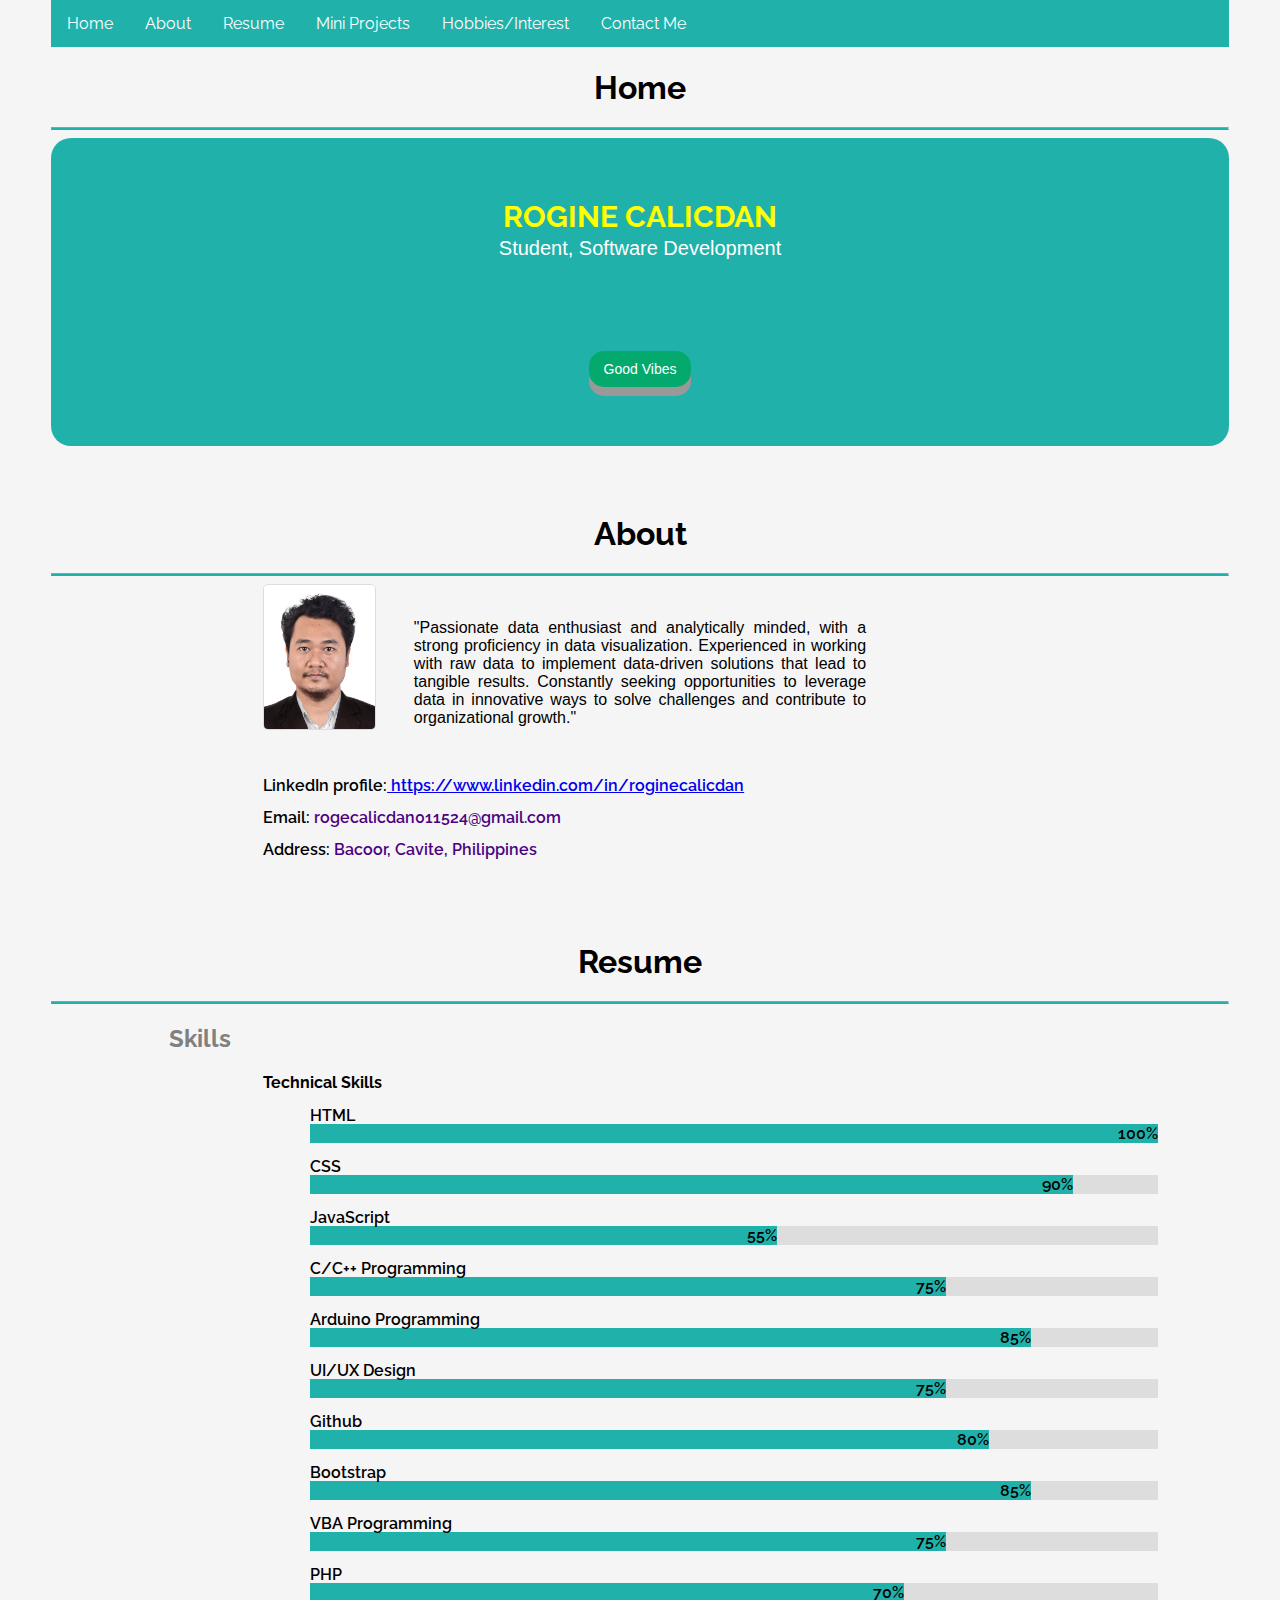
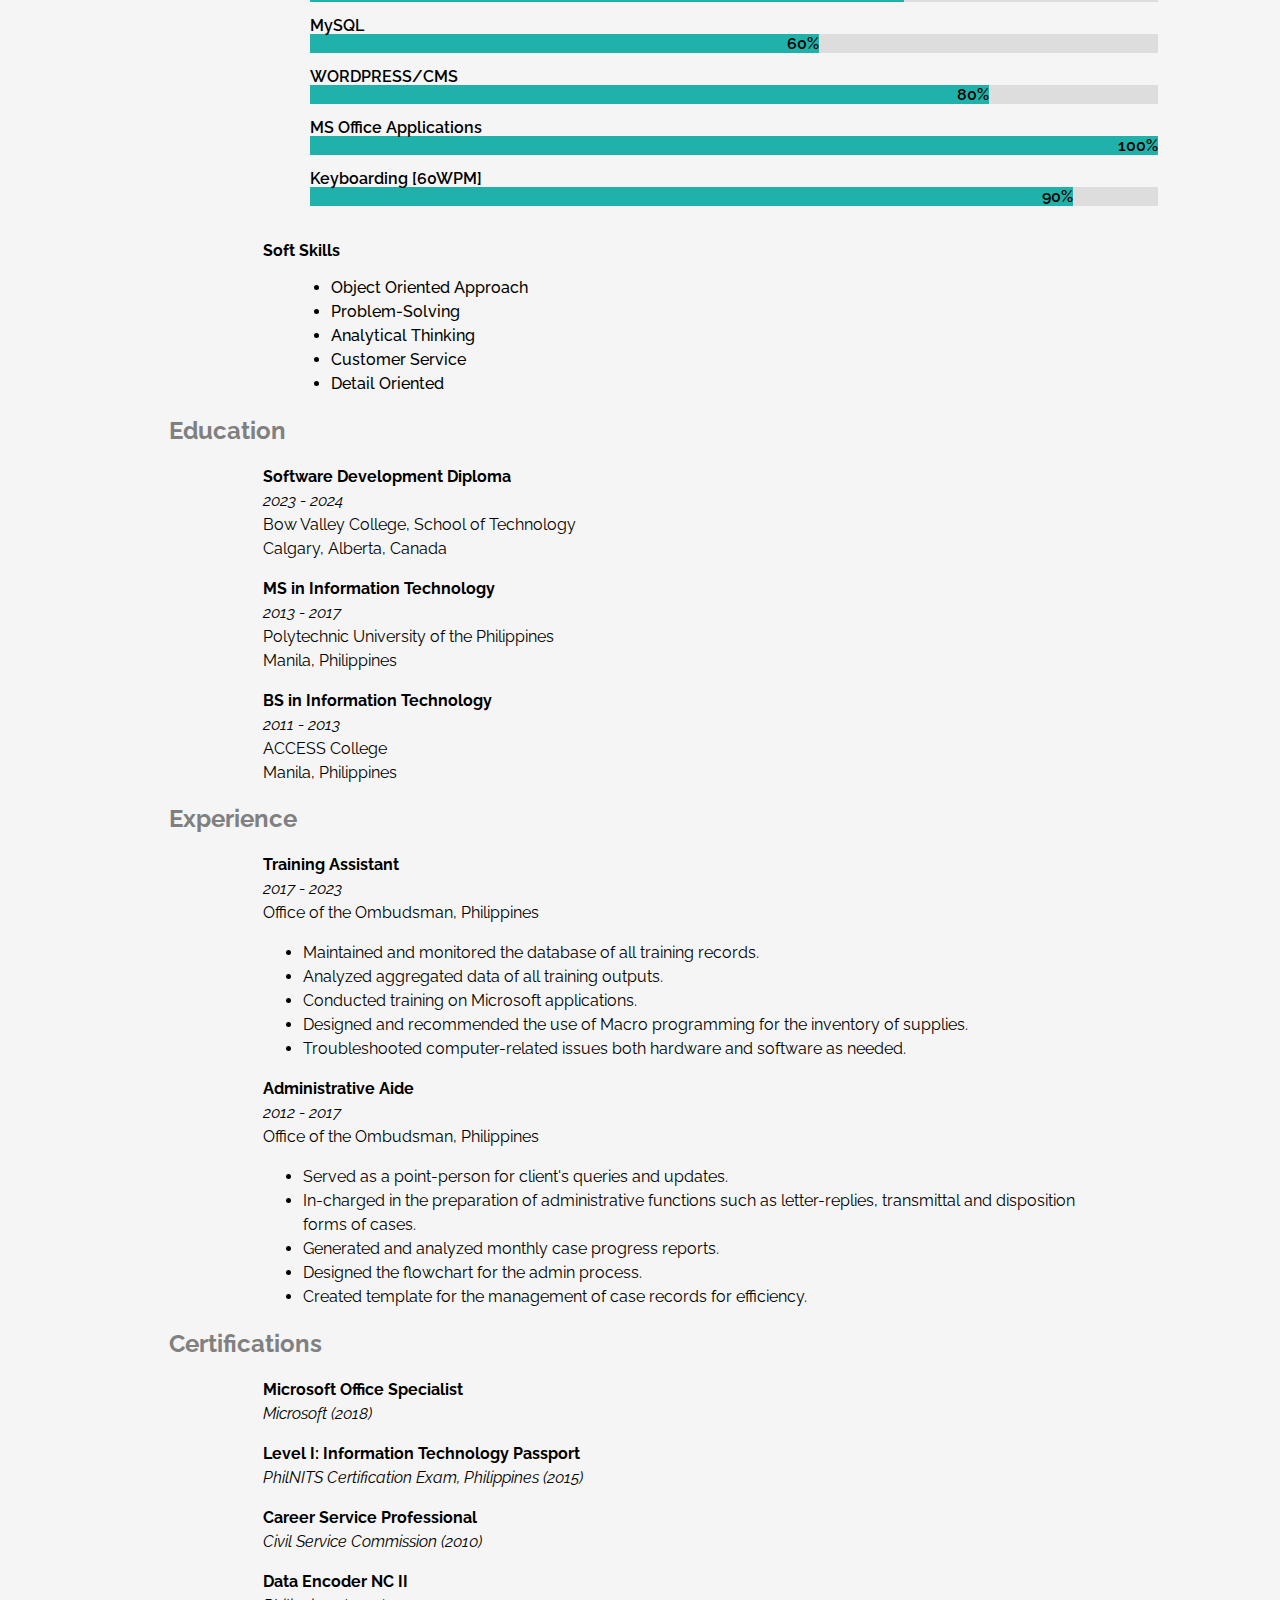
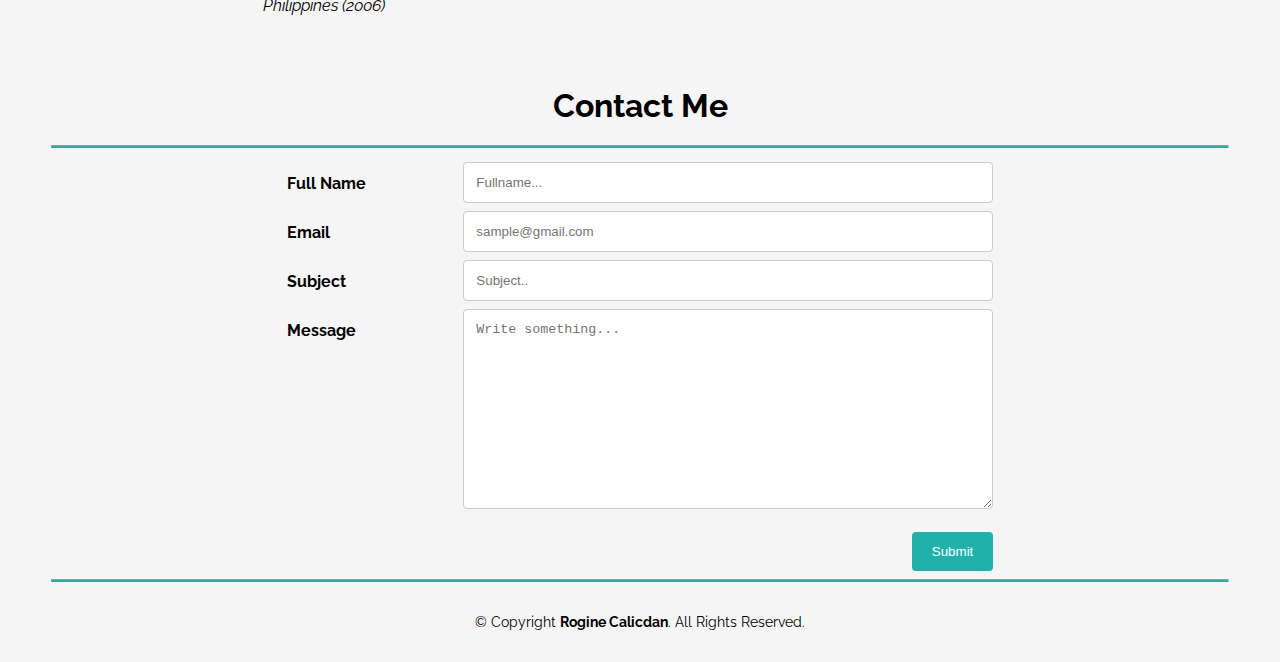
<file: index.html>
<!-- =======================================================
  * Name: My Portfolio Site
  * Created: Fall Term 2023
  * Template URL: https://gincalicdan.github.io/rogineportfolio/
  * Author: Rogine Calicdan
  * Course: TECH1101: Web and Internet Fundamentals
  * Instructor: Mahbub Murshed, PhD
  ======================================================== -->
<!DOCTYPE html>
<html lang="en">
  <title></title>
    <head>
      <title>My Portfolio Site</title>
        <meta name="viewport" content="width=device-width, initial-scale=1.0">
        <link rel="stylesheet" href="css/styles.css">
        <link rel="stylesheet" href="css/cheatsheet.css">
        
        <link rel="preconnect" href="https://fonts.googleapis.com">
        <link rel="preconnect" href="https://fonts.gstatic.com" crossorigin>
        <link href="https://fonts.googleapis.com/css2?family=Raleway:ital,wght@0,100;0,200;0,300;0,400;0,500;0,600;0,700;0,800;1,100;1,200;1,300;1,400;1,500;1,600;1,700&display=swap" rel="stylesheet">
    </head>
<body> 

<div class="navbar">
    <ul class="topnav">
        <li><a href="index.html#homesection">Home</a></li>
        <li><a href="index.html#aboutheader">About</a></li>
        <li><a href="index.html#resumesection">Resume</a></li>
        <li><a href="miniprojects.html#miniprojects">Mini Projects</a></li>
        <li><a href="hobbies.html#hobbies">Hobbies/Interest</a></li>
        <li><a href="index.html#contactmesection">Contact Me</a></li>
        <!--
        <li class="cheatsheet">
          <a href="javascript:void(0);" class="cheatsheetdropdown">Cheatsheet</a>
          <div class="cheatsheet-content">
            <a href="htmlcheatsheet.html">HTML</a>
            <a href="csscheatsheet.html">CSS</a>
            <a href="jscheatsheet.html">JavaScript</a>
          </div>
        </li> -->
    </ul>
</div>  

  <!-- =======================================================
    Home Page
  ======================================================== -->
<h1 id="homesection">Home</h1>
  <hr>
<div class="header">                          
  <section>
      <h1>ROGINE CALICDAN</h1>
      <h2>Student, <strong>Software Development</strong></h2>
      
  </section>
  <div class="myApi">
    <p id="joke"></p>
    <button id="btn">Good Vibes</button>
  </div> 

</div>

  <!-- =======================================================
    About Page
  ======================================================== -->
<h1 id="aboutheader">About</h1>
<hr>

<div class="about"> 
  <div class="aboutsection1">
      <img src="img/about.jpg"  alt="Rogine Calicdan">
  </div>
    
    <div class="aboutsection2">
        <p><blockquote> "Passionate data enthusiast and analytically minded, with a strong proficiency in data visualization. Experienced in working with raw data to implement data-driven solutions that lead to tangible results.  
          Constantly seeking opportunities to leverage data in innovative ways to solve challenges and contribute to organizational growth."</blockquote></p>
    </div>

    <div class="aboutsection3">
      <p>LinkedIn profile:<a href="https://www.linkedin.com/in/roginecalicdan" target="_blank"> https://www.linkedin.com/in/roginecalicdan</a></p>
      <p>Email: <span class="emailad">rogecalicdan011524@gmail.com</span></p>
      <p>Address: <span class="homead">Bacoor, Cavite, Philippines</span></p>
    </div>

</div>

  <!-- =======================================================
    Resume Page
  ======================================================== -->
<h1 id="resumesection">Resume</h1>
<hr>
<div class="resume">
<div class="skills">
  <h2>Skills</h2>
    <p class="firstp">
      <span class="technicalskills">Technical Skills <br></span></p>

  <!-- ======= Skills Section ======= -->
  <p class="techskills">HTML</p>
  <div class="containerskills">
    <div class="allskills html">100%</div>
  </div>
  
  <p class="techskills">CSS</p>
  <div class="containerskills">
    <div class="allskills css">90%</div>
  </div>
  
  <p class="techskills">JavaScript</p>
  <div class="containerskills">
    <div class="allskills js">55%</div>
  </div>
  
  <p class="techskills">C/C++ Programming</p>
  <div class="containerskills">
    <div class="allskills c">75%</div>
  </div>

  <p class="techskills">Arduino Programming</p>
  <div class="containerskills">
    <div class="allskills arduino">85%</div>
  </div>

  <p class="techskills">UI/UX Design</p>
  <div class="containerskills">
    <div class="allskills ux">75%</div>
  </div>

  <p class="techskills">Github</p>
  <div class="containerskills">
    <div class="allskills github">80%</div>
  </div>

  <p class="techskills">Bootstrap</p>
  <div class="containerskills">
    <div class="allskills bootstrap">85%</div>
  </div>

  <p class="techskills">VBA Programming</p>
  <div class="containerskills">
    <div class="allskills vba">75%</div>
  </div>

  <p class="techskills">PHP</p>
  <div class="containerskills">
    <div class="allskills php">70%</div>
  </div>

  <p class="techskills">MySQL</p>
  <div class="containerskills">
    <div class="allskills mysql">60%</div>
  </div>

  <p class="techskills">WORDPRESS/CMS</p>
  <div class="containerskills">
    <div class="allskills wordpress">80%</div>
  </div>

  <p class="techskills">MS Office Applications</p>
  <div class="containerskills">
    <div class="allskills msoffice">100%</div>
  </div>

  <p class="techskills">Keyboarding [60WPM]</p>
  <div class="containerskills">
    <div class="allskills keyboarding">90%</div>
  </div>   

</div>
        <br>
        <p class="firstp">
            <span class="softskills">Soft Skills <br></span>
            <span ><ul class="softskillsul">
                <li>Object Oriented Approach</li>
                <li>Problem-Solving</li>
                <li>Analytical Thinking </li>
                <li>Customer Service</li>
                <li>Detail Oriented</li>
            </ul></span>
        </p>

<!-- Education Section -->
  <section>
    <div class="education">
          <h2>Education</h2>
            <p class="firstp">
                <span>Software Development Diploma <br></span>
                <span class="secondp">2023 - 2024<br></span>
                <span>Bow Valley College, School of Technology<br></span>
                <span>Calgary, Alberta, Canada</span>
            </p>
            <p class="firstp">
                <span>MS in Information Technology <br></span>
                <span class="secondp">2013 - 2017<br></span>
                <span>Polytechnic University of the Philippines<br></span>
                <span>Manila, Philippines</span>
            </p>
            <p class="firstp">
                <span>BS in Information Technology <br></span>
                <span class="secondp">2011 - 2013<br></span>
                <span>ACCESS College<br></span>
                <span>Manila, Philippines</span>
            </p>
        </div>
        
        <div class="experience">
            <h2>Experience</h2>
            <p class="firstp">
                <span>Training Assistant <br></span>
                <span class="secondp">2017 - 2023<br></span>
                <span>Office of the Ombudsman, Philippines<br></span>
                <span ><ul class="experiencefirst">
                    <li>Maintained and monitored the database of all training records.</li>
                    <li>Analyzed aggregated data of all training outputs.</li>
                    <li>Conducted training on Microsoft applications.</li>
                    <li>Designed and recommended the use of Macro programming for the inventory of supplies.</li>
                    <li>Troubleshooted computer-related issues both hardware and software as needed.</li>
                </ul></span>
            </p>
            <p class="firstp">
                <span>Administrative Aide <br></span>
                <span class="secondp">2012 - 2017<br></span>
                <span>Office of the Ombudsman, Philippines<br></span>
                <span ><ul class="experiencefirst">
                    <li>Served as a point-person for client's queries and updates. </li>
                    <li>In-charged in the preparation of administrative functions such as letter-replies, transmittal and disposition forms of cases.</li>
                    <li>Generated and analyzed monthly case progress reports.</li>
                    <li>Designed the flowchart for the admin process. </li>
                    <li>Created template for the management of case records for efficiency.</li>
                </ul></span>
            </p>
    </div>

    <div class="certifications">
      <h2>Certifications</h2>
      <p class="firstp">
        <span>Microsoft Office Specialist <br></span>
        <span class="secondp">Microsoft (2018)<br></span></p>
      <p class="firstp">  
        <span>Level I: Information Technology Passport <br></span>
        <span class="secondp">PhilNITS Certification Exam, Philippines (2015)<br></span></p>
      <p class="firstp">  
        <span>Career Service Professional <br></span>
        <span class="secondp">Civil Service Commission (2010)<br></span></p>
      <p class="firstp">   
        <span>Data Encoder NC II <br></span>
        <span class="secondp">Philippines (2006)<br></span></p>
</div>
  </section>
  </div>

  <!-- =======================================================
  Resume Page
  ======================================================== -->
 
<h1 id="contactmesection">Contact Me</h1>
<hr>
<div class="contactme">
 
    <form name="contactform" action="mailto:r.calicdan891@mybvc.ca" method="post">
    <div class="row">
      <div class="leftcol">
        <label for="idFullname">Full Name</label>
      </div>
      <div class="rightcol">
        <input type="text" id="idFullname" name="fullname" placeholder="Fullname..." required>
      </div>
    </div>

    <div class="row">
        <div class="leftcol">
          <label for="idEmail">Email</label>
        </div>
        <div class="rightcol">
          <input type="email" id="idEmail" name="email" placeholder="sample@gmail.com" pattern="^([a-zA-Z0-9_\-\.]+)@([a-zA-Z0-9_\-\.]+)\.([a-zA-Z]{2,5})$" required>
        </div>
      </div>

    <div class="row">
      <div class="leftcol">
        <label for="idSubject">Subject</label>
      </div>
      <div class="rightcol">
        <input type="text" id="idSubject" name="subject" placeholder="Subject..">
      </div>
    </div>

    <div class="row">
      <div class="leftcol">
        <label for="idMessage">Message</label>
      </div>
      <div class="rightcol">
        <textarea id="idMessage" name="message" placeholder="Write something..." id="idEmail" name="email" placeholder="sample@gmail.com" pattern="^([a-zA-Z0-9_\-\.]+)@([a-zA-Z0-9_\-\.]+)\.([a-zA-Z]{2,5})$" required></textarea>
      </div>
    </div>

    <br>

    <div class="row">
      <input type="submit" value="Submit">
    </div>

    </form>
  </div>

 <!-- =======================================================
  Footer Page
  ======================================================== -->
<hr>
<footer id="footer">
    <div class="copyright">
        &copy; Copyright <strong><span>Rogine Calicdan</span></strong>. All Rights Reserved.
    </div>
</footer>

<!-- ======= JS file ======= -->
  <script src="js/script.js"></script>
</body>
</html>
</file>
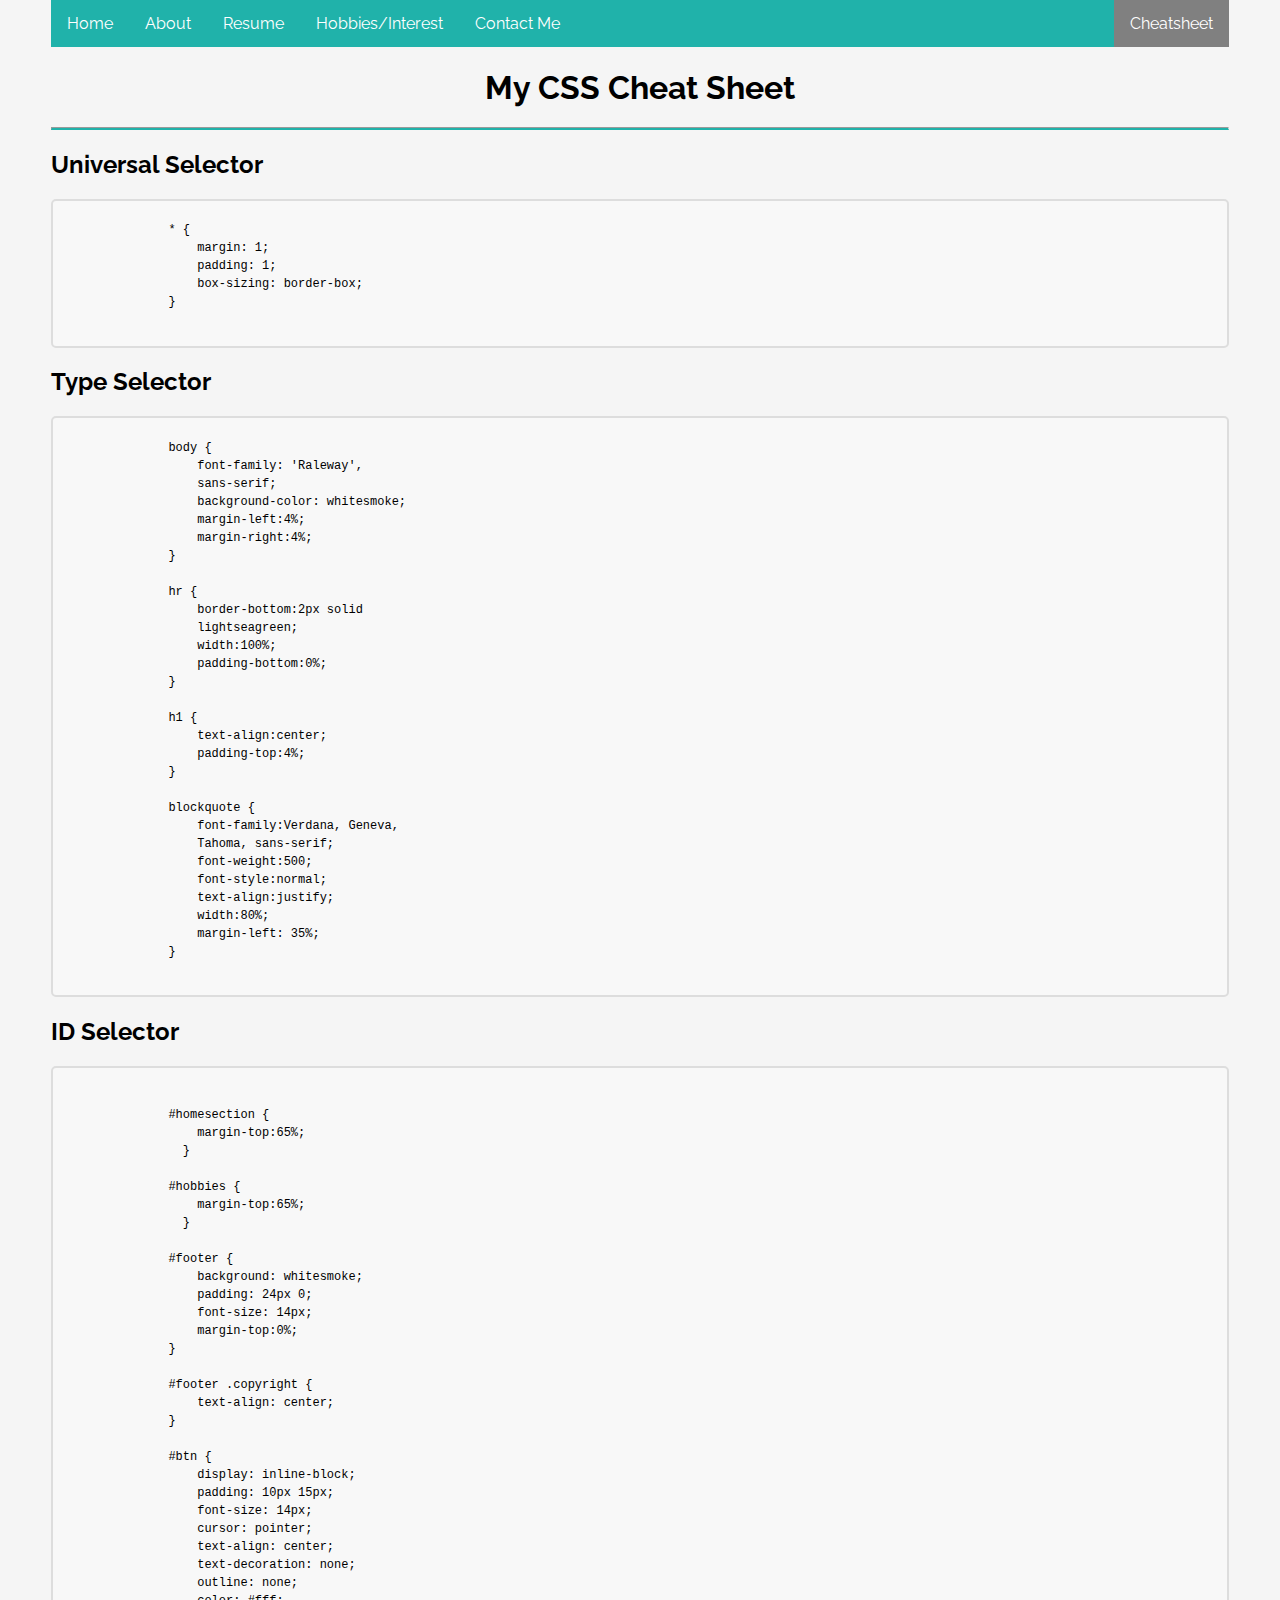
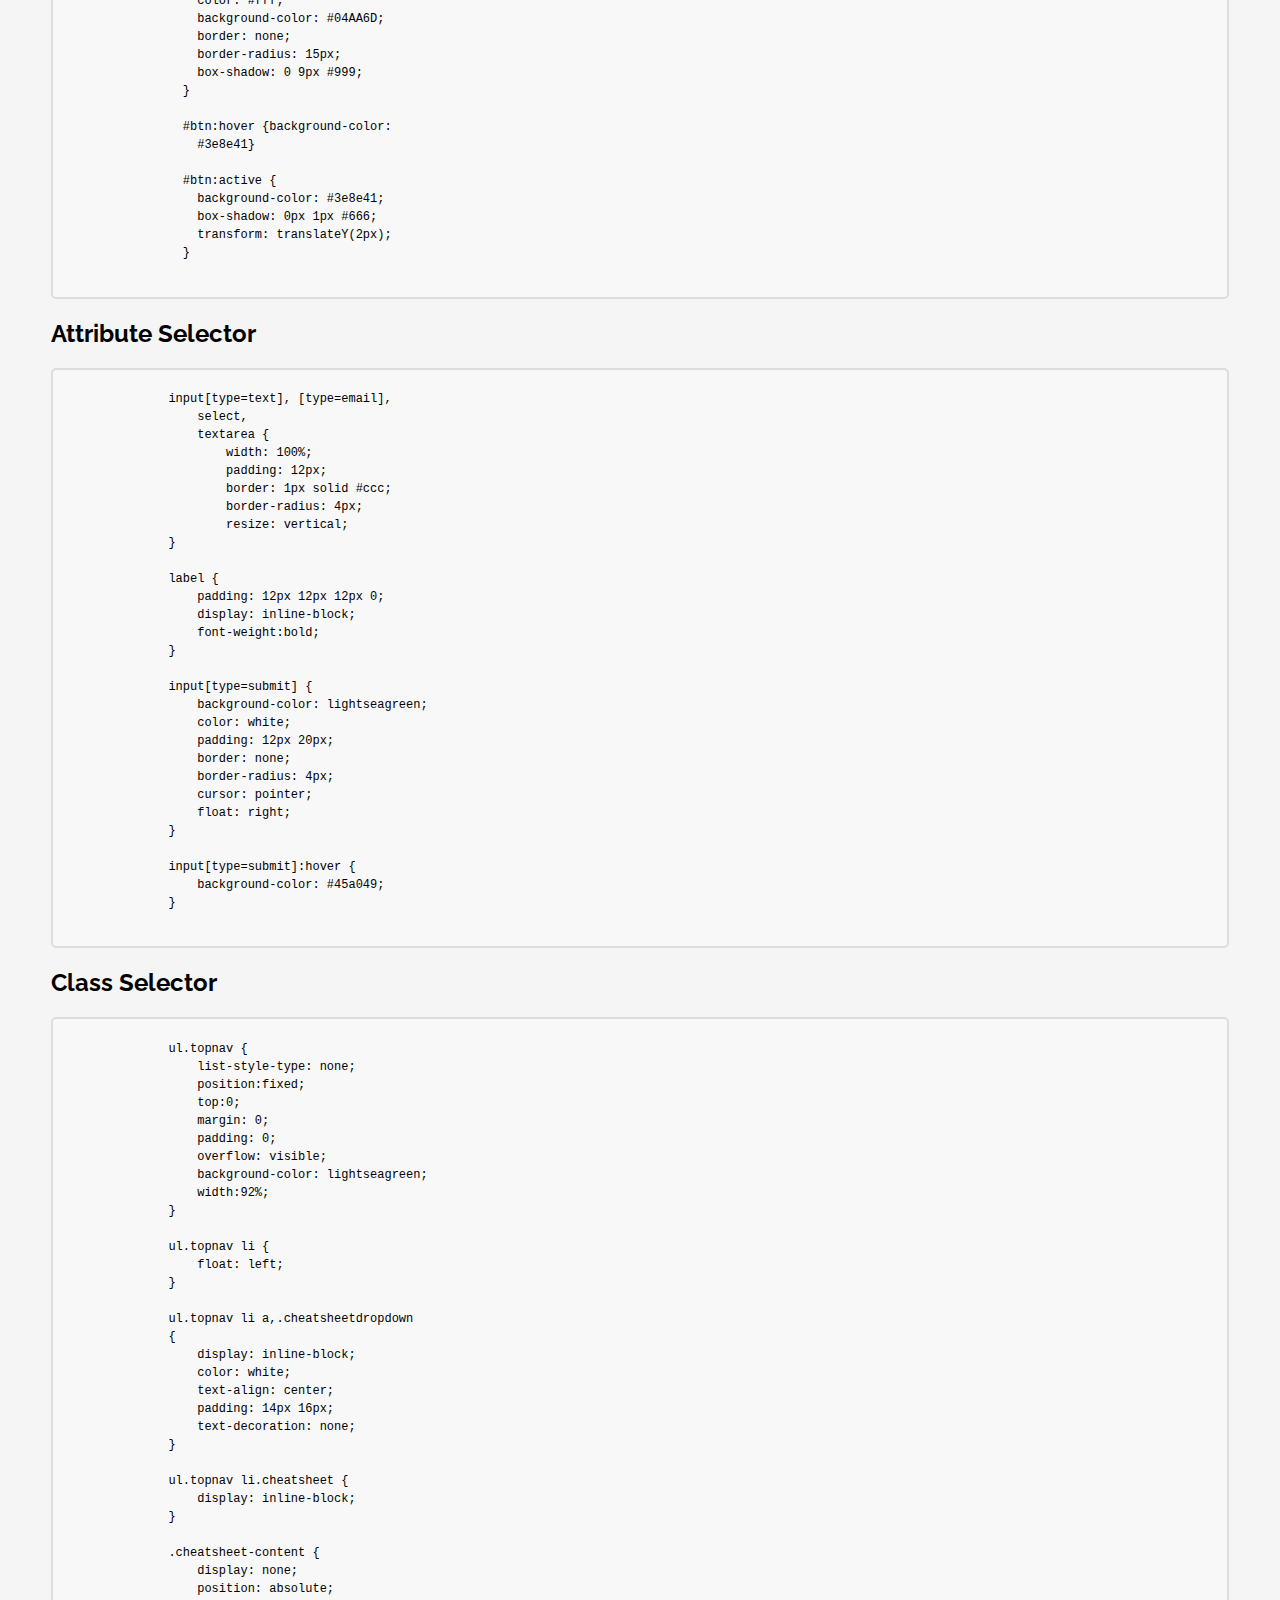
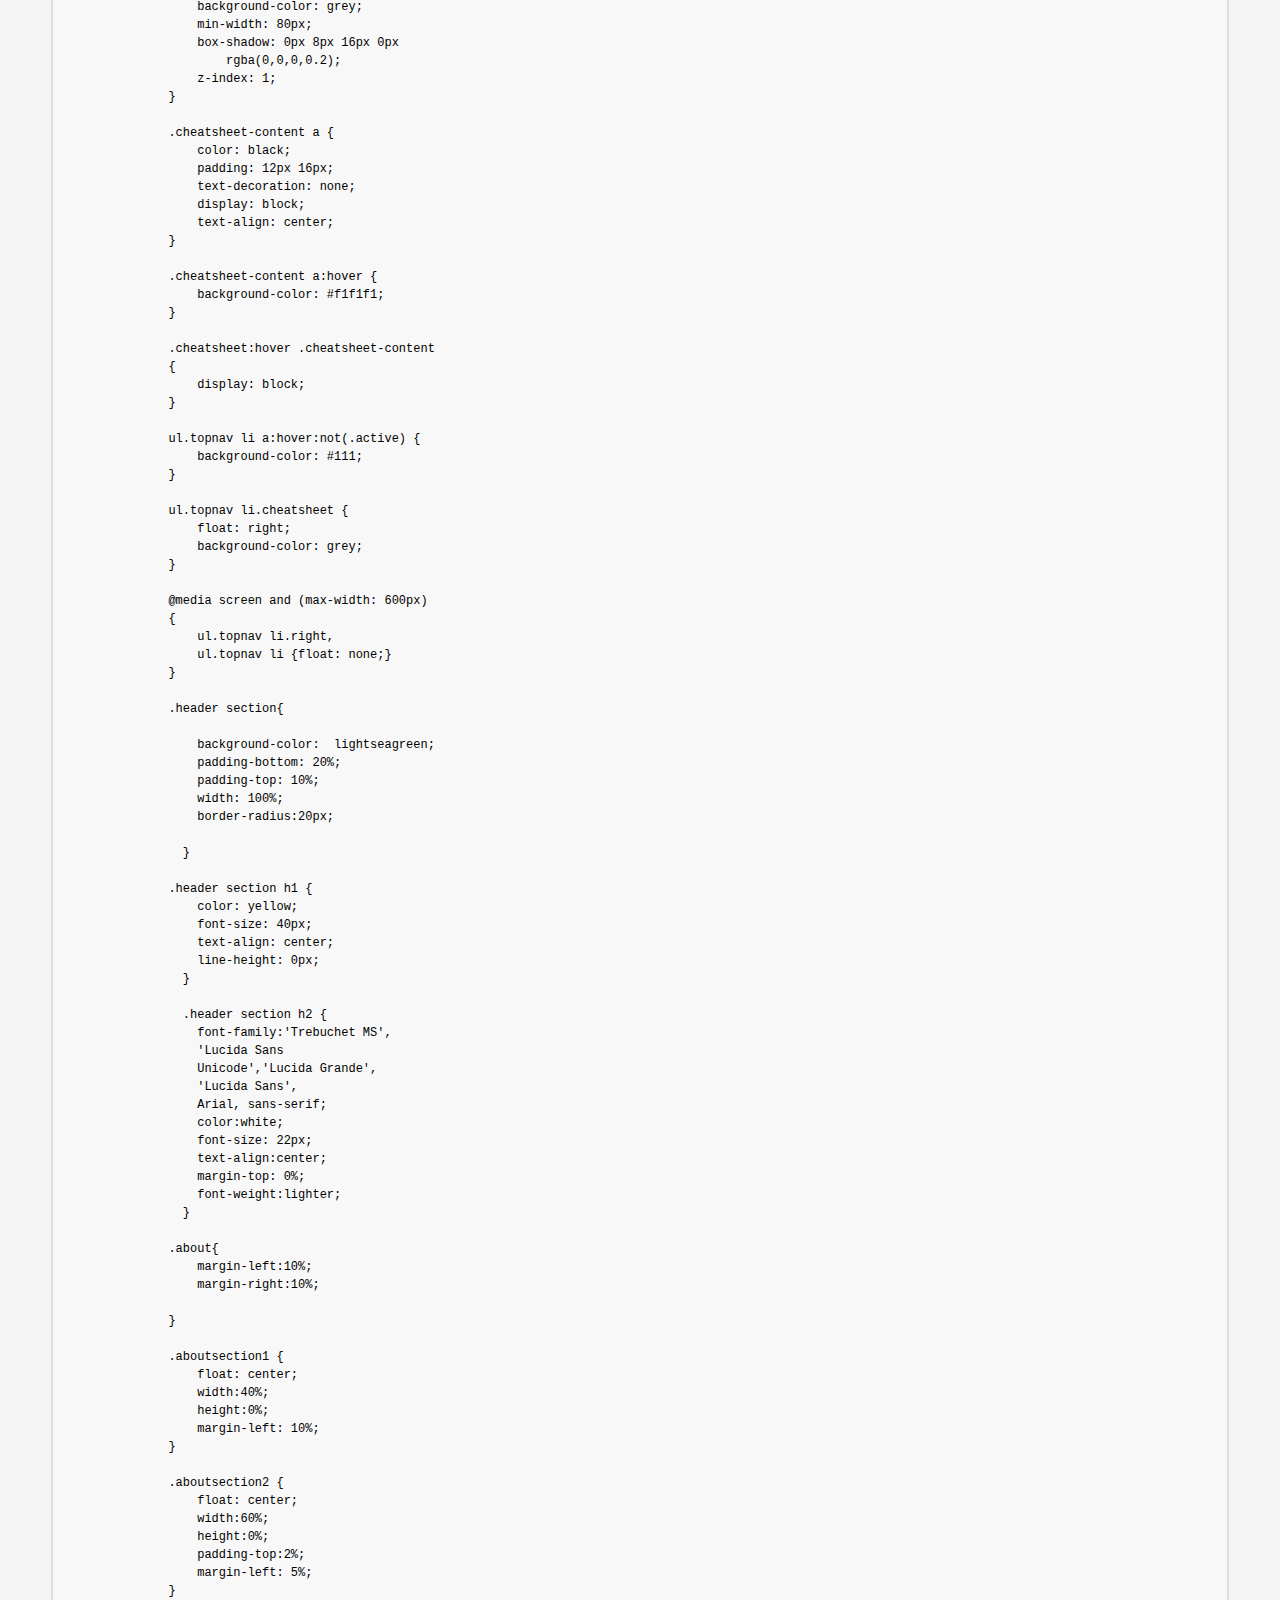
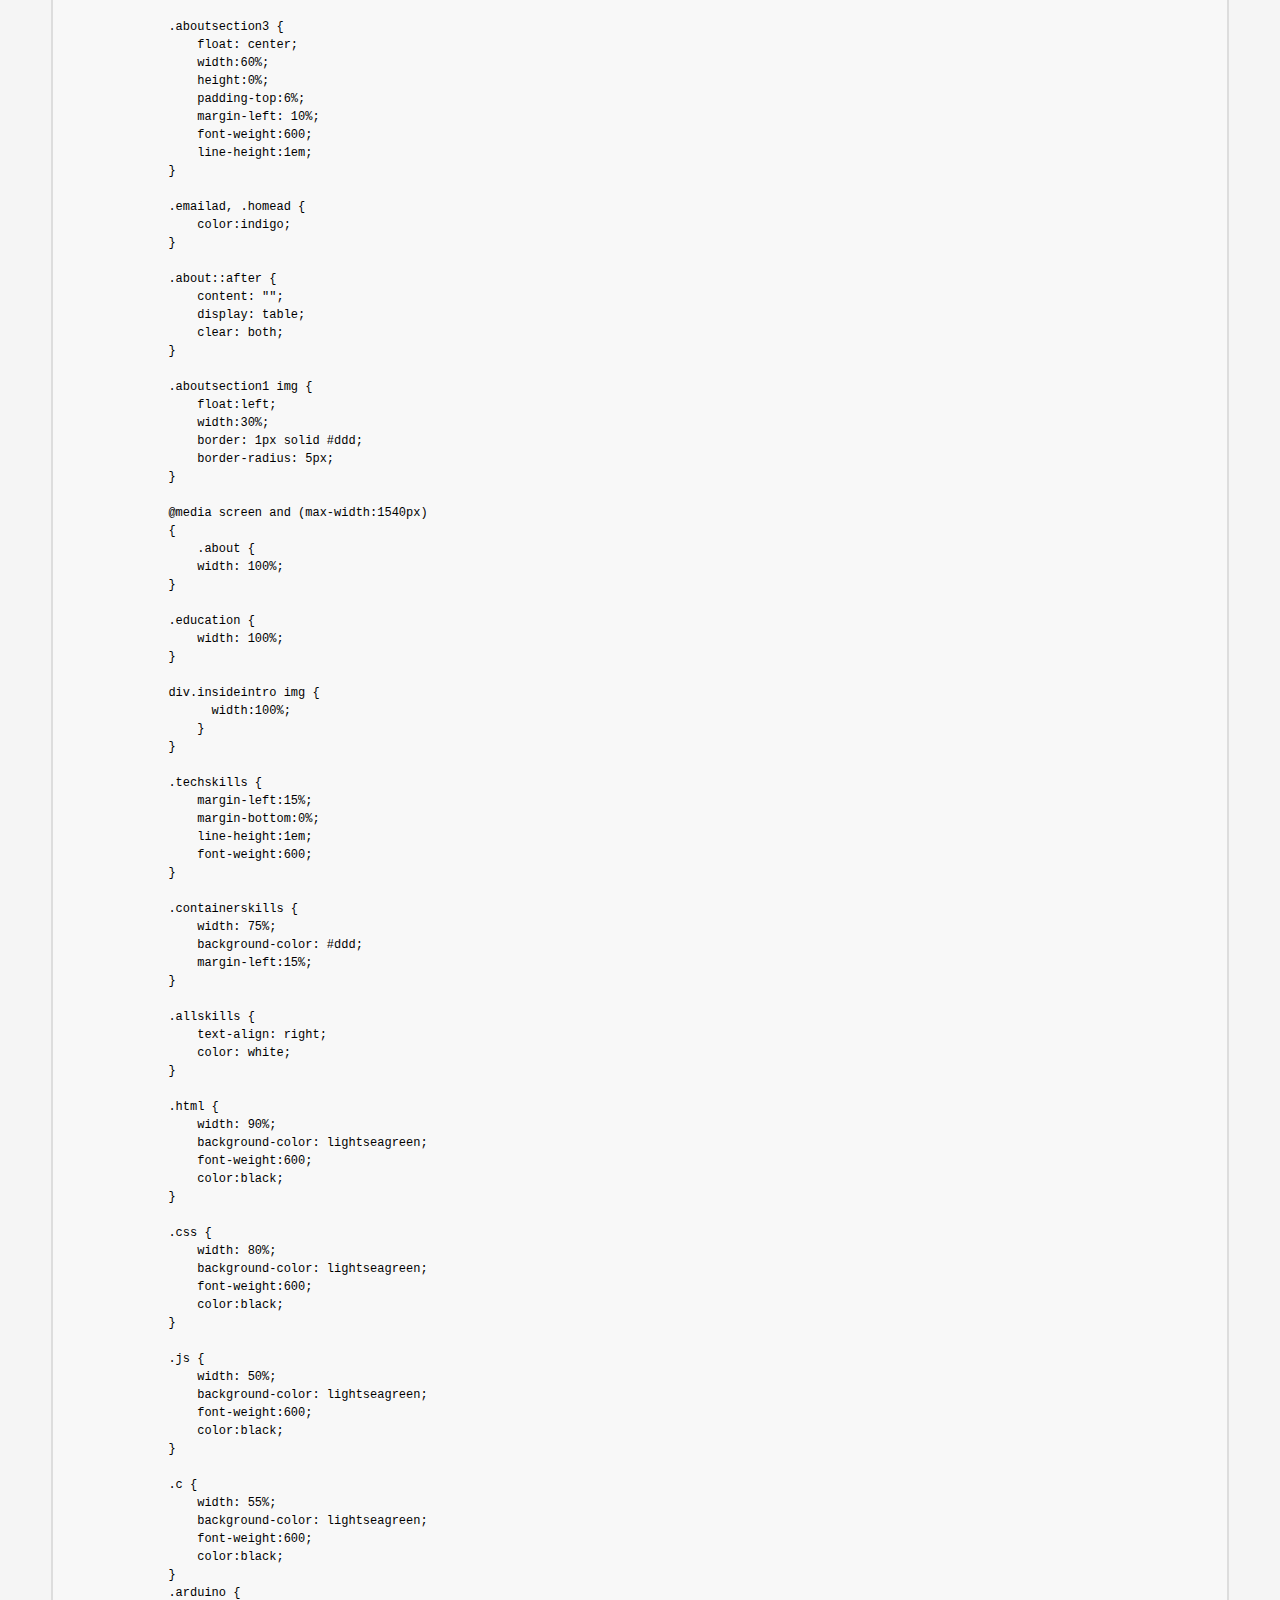
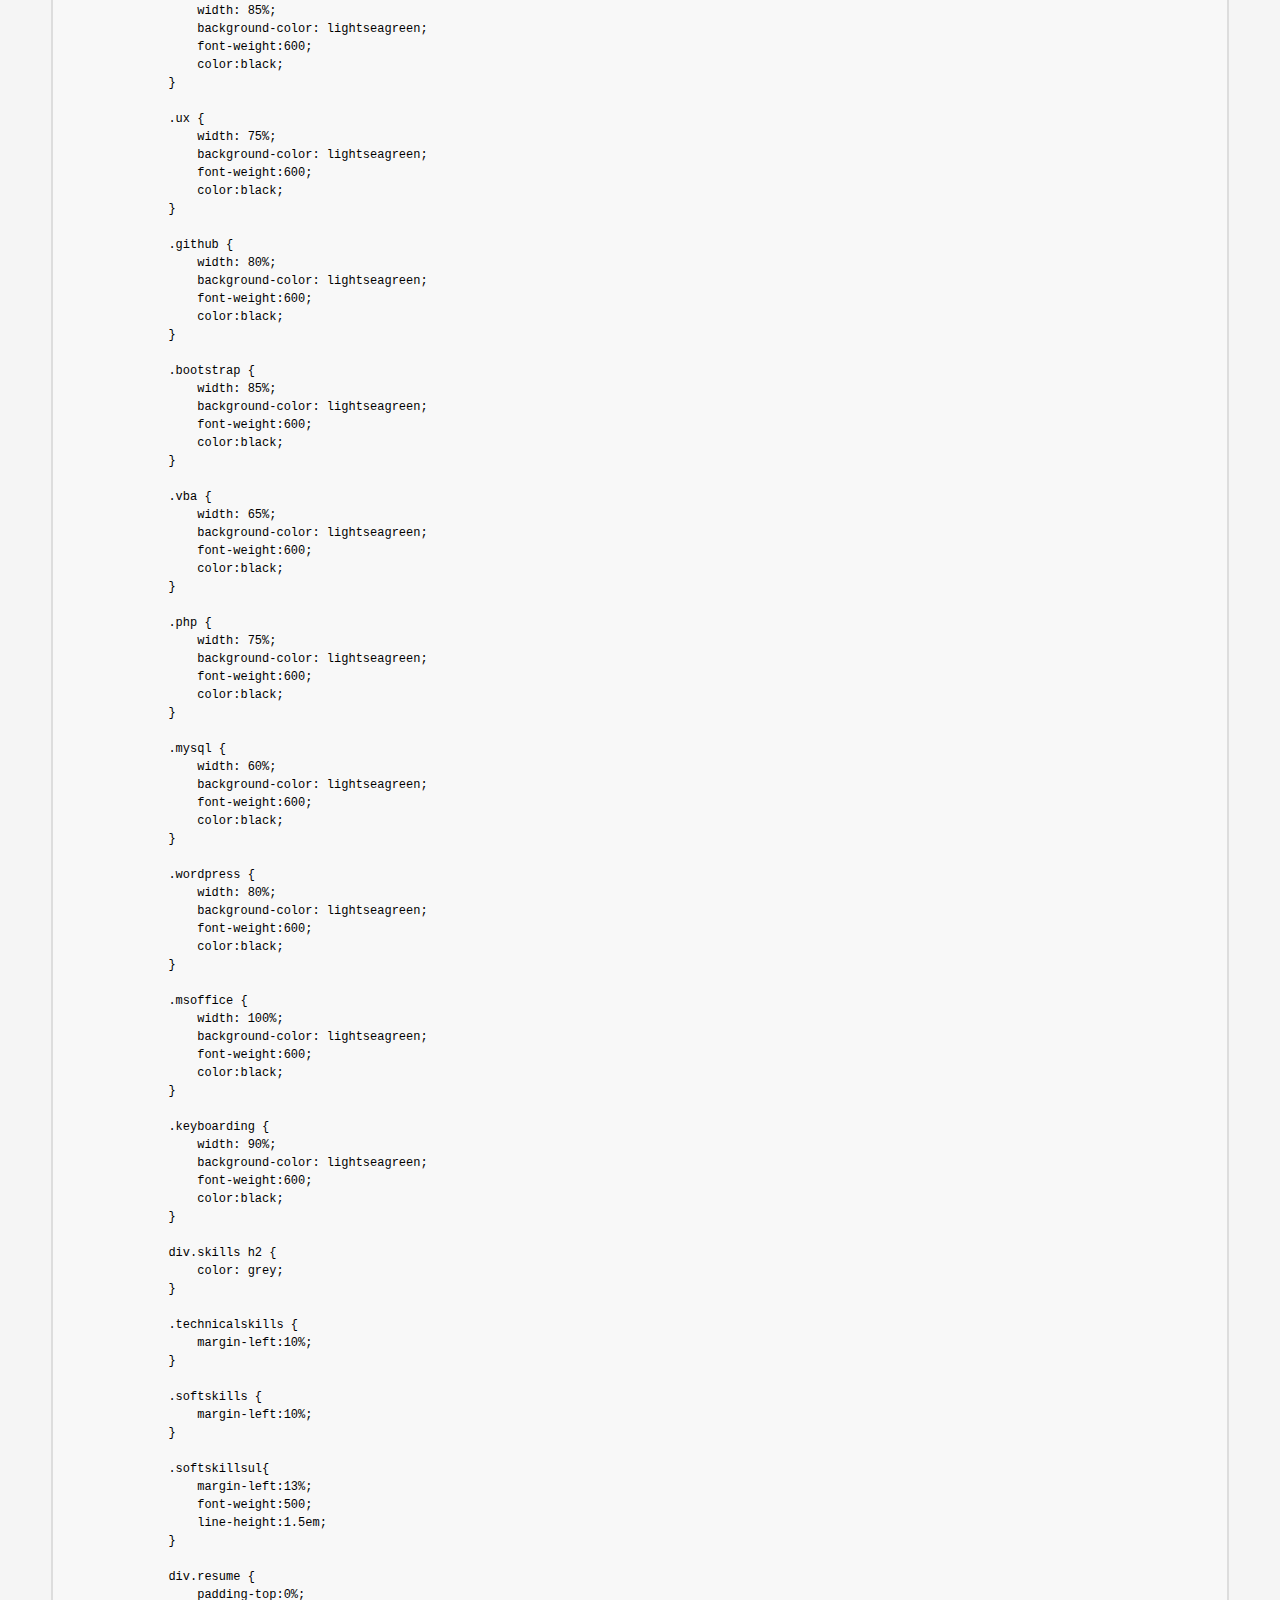
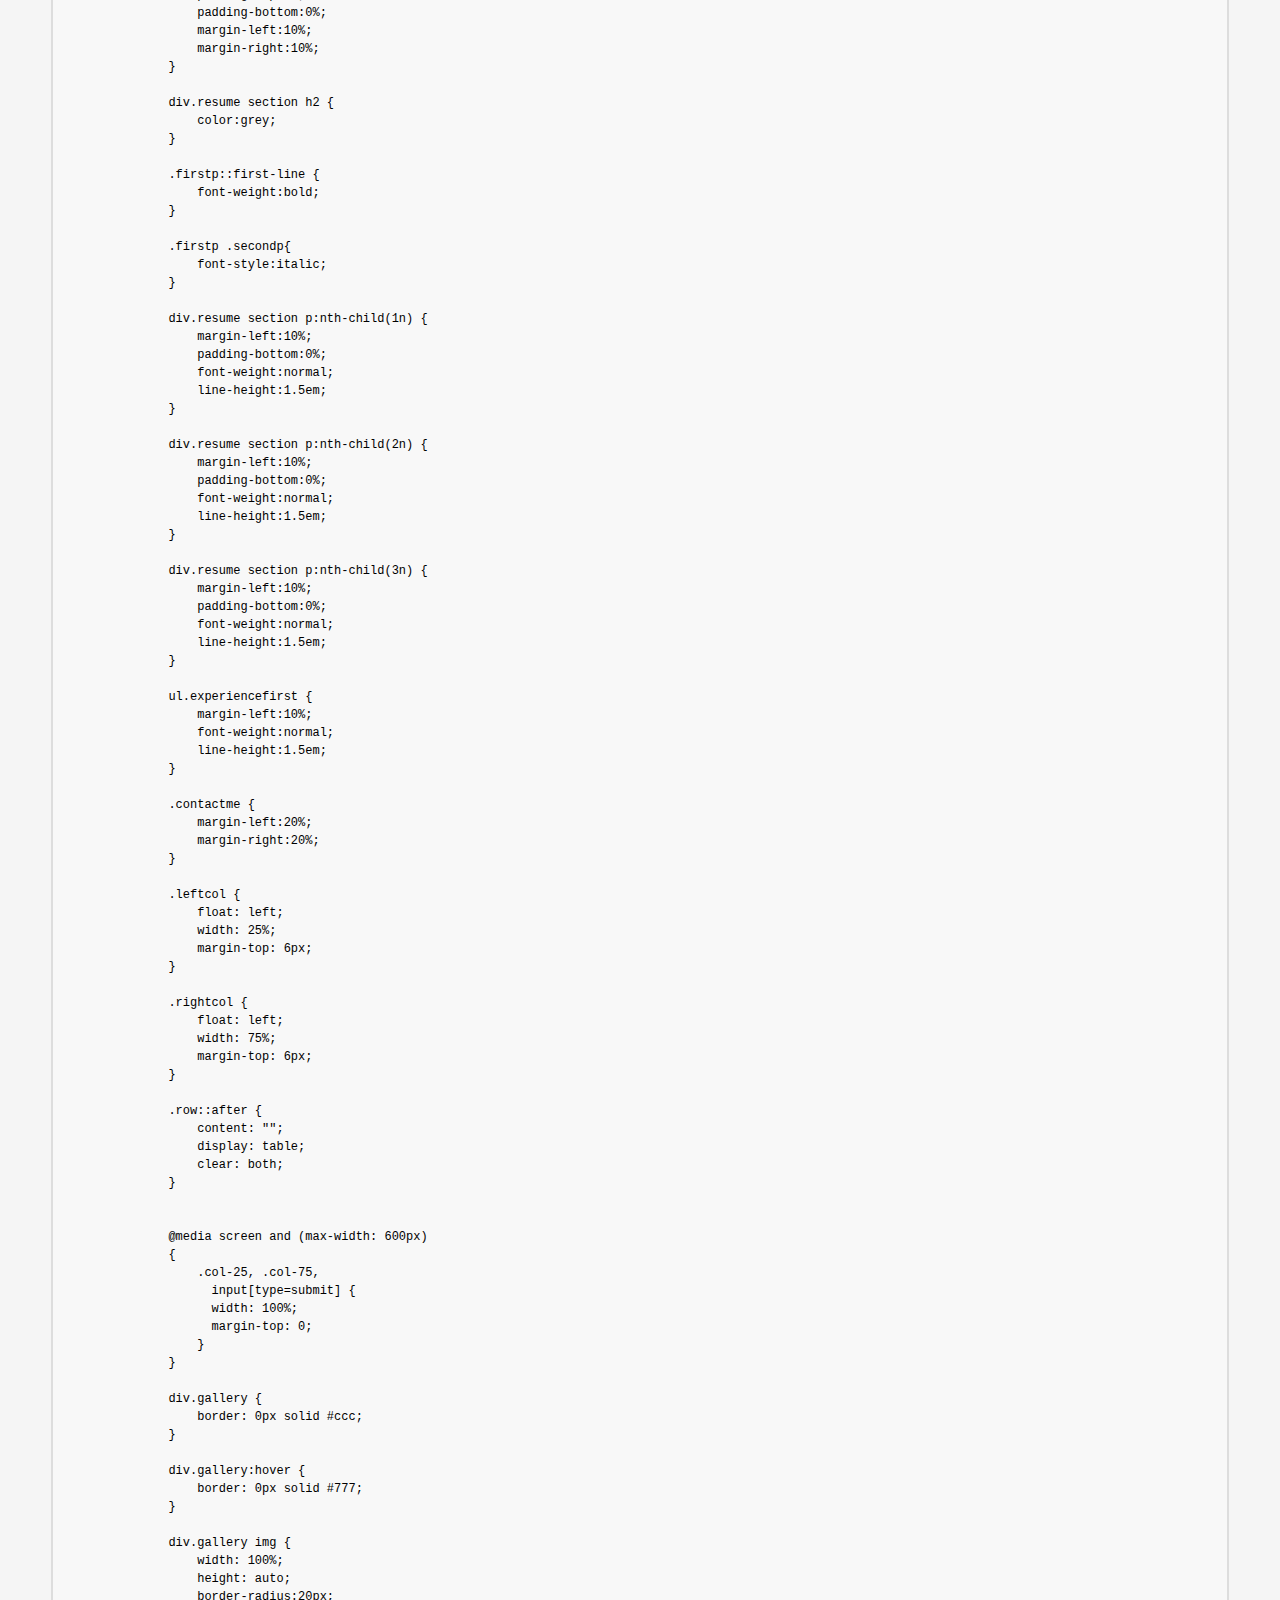
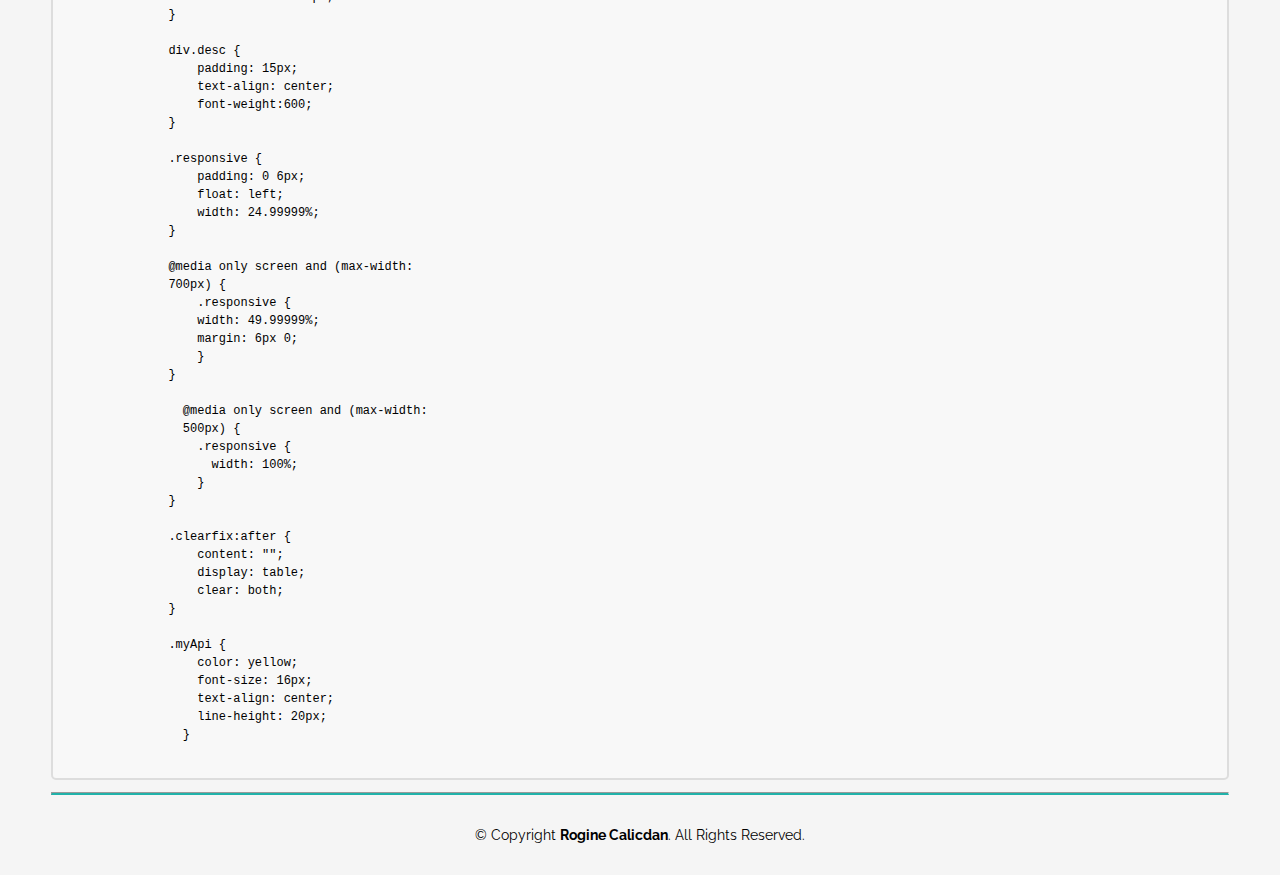
<file: csscheatsheet.html>
<!-- =======================================================
  * Name: My Portfolio Site
  * Created: Fall Term 2023
  * Template URL: https://gincalicdan.github.io/myPortfolio/
  * Author: Rogine Calicdan
  * Course: TECH1101: Web and Internet Fundamentals
  * Instructor: Mahbub Murshed, PhD
  ======================================================== -->
  <!DOCTYPE html>
  <html lang="en">
    <title></title>
      <head>
        <title>My Portfolio Site</title>
          <meta name="viewport" content="width=device-width, initial-scale=1.0">
          <link rel="stylesheet" href="css/styles.css">
          <link rel="stylesheet" href="css/cheatsheet.css">
          
          <link rel="preconnect" href="https://fonts.googleapis.com">
          <link rel="preconnect" href="https://fonts.gstatic.com" crossorigin>
          <link href="https://fonts.googleapis.com/css2?family=Raleway:ital,wght@0,100;0,200;0,300;0,400;0,500;0,600;0,700;0,800;1,100;1,200;1,300;1,400;1,500;1,600;1,700&display=swap" rel="stylesheet">
      </head>
  <body> 

<div class="navbar">
    <ul class="topnav">
        <li><a href="index.html#homesection">Home</a></li>
        <li><a href="index.html#aboutheader">About</a></li>
        <li><a href="index.html#resumesection">Resume</a></li>
        <li><a href="hobbies.html#hobbies">Hobbies/Interest</a></li>
        <li><a href="index.html#contactmesection">Contact Me</a></li>
        <li class="cheatsheet">
          <a href="javascript:void(0)">Cheatsheet</a>
          <div class="cheatsheet-content">
            <a href="htmlcheatsheet.html">HTML</a>
            <a href="csscheatsheet.html">CSS</a>
            <a href="jscheatsheet.html">JavaScript</a>
          </div>
        </li>
    </ul>
</div>  

<h1 id="headercsscheatsheet">My CSS Cheat Sheet</h1>
<hr>

<section id="firstselector">
<h2> Universal Selector </h2>
    <pre>
    <code>
            * {
                margin: 1;
                padding: 1;
                box-sizing: border-box;
            }
    </code>
    </pre>
</section>

<section id="cssselectors">
<h2> Type Selector </h2>
    <pre>
    <code>
            body {
                font-family: 'Raleway', 
                sans-serif;
                background-color: whitesmoke;
                margin-left:4%;
                margin-right:4%;
            }
              
            hr {
                border-bottom:2px solid 
                lightseagreen;
                width:100%;
                padding-bottom:0%;
            }
              
            h1 {
                text-align:center;
                padding-top:4%;
            }

            blockquote {
                font-family:Verdana, Geneva, 
                Tahoma, sans-serif;
                font-weight:500;
                font-style:normal;
                text-align:justify;
                width:80%;
                margin-left: 35%;
            }   
    </code>
    </pre>
</section>

<section id="cssselectors">
<h2> ID Selector </h2>
    <pre>
    <code>

            #homesection {
                margin-top:65%;
              }
            
            #hobbies {
                margin-top:65%;
              }

            #footer {
                background: whitesmoke;
                padding: 24px 0;
                font-size: 14px;
                margin-top:0%;
            }
                  
            #footer .copyright {
                text-align: center;
            }

            #btn {
                display: inline-block;
                padding: 10px 15px;
                font-size: 14px;
                cursor: pointer;
                text-align: center;
                text-decoration: none;
                outline: none;
                color: #fff;
                background-color: #04AA6D;
                border: none;
                border-radius: 15px;
                box-shadow: 0 9px #999;
              }
              
              #btn:hover {background-color:
                #3e8e41}
              
              #btn:active {
                background-color: #3e8e41;
                box-shadow: 0px 1px #666;
                transform: translateY(2px);
              }
    </code>
    </pre>
</section>
    
<section id="cssselectors">
<h2> Attribute Selector </h2>
    <pre>
    <code>
            input[type=text], [type=email], 
                select,
                textarea {
                    width: 100%;
                    padding: 12px;
                    border: 1px solid #ccc;
                    border-radius: 4px;
                    resize: vertical;
            }
                  
            label {
                padding: 12px 12px 12px 0;
                display: inline-block;
                font-weight:bold;   
            }
                  
            input[type=submit] {
                background-color: lightseagreen;
                color: white;
                padding: 12px 20px;
                border: none;
                border-radius: 4px;
                cursor: pointer;
                float: right;
            }
                  
            input[type=submit]:hover {
                background-color: #45a049;
            }     
    </code>
    </pre>
</section>
    
<section id="cssselectors">
<h2> Class Selector </h2>
    <pre>
    <code>
            ul.topnav {
                list-style-type: none;
                position:fixed;
                top:0;
                margin: 0;
                padding: 0;
                overflow: visible;
                background-color: lightseagreen;
                width:92%;
            }
              
            ul.topnav li {
                float: left; 
            }
              
            ul.topnav li a,.cheatsheetdropdown 
            {
                display: inline-block;
                color: white;
                text-align: center;
                padding: 14px 16px;
                text-decoration: none;
            }
              
            ul.topnav li.cheatsheet {
                display: inline-block;
            }
              
            .cheatsheet-content {
                display: none;
                position: absolute;
                background-color: grey;
                min-width: 80px;
                box-shadow: 0px 8px 16px 0px
                    rgba(0,0,0,0.2);
                z-index: 1;
            }
              
            .cheatsheet-content a {
                color: black;
                padding: 12px 16px;
                text-decoration: none;
                display: block;
                text-align: center;
            }
                
            .cheatsheet-content a:hover {
                background-color: #f1f1f1;
            }
                
            .cheatsheet:hover .cheatsheet-content 
            {
                display: block;
            }
              
            ul.topnav li a:hover:not(.active) {
                background-color: #111;
            }
              
            ul.topnav li.cheatsheet {
                float: right;
                background-color: grey;
            }
              
            @media screen and (max-width: 600px) 
            {
                ul.topnav li.right, 
                ul.topnav li {float: none;}
            }
              
            .header section{
 
                background-color:  lightseagreen;
                padding-bottom: 20%;
                padding-top: 10%;
                width: 100%;
                border-radius:20px;
               
              }
              
            .header section h1 {
                color: yellow;
                font-size: 40px;
                text-align: center;
                line-height: 0px;
              }
              
              .header section h2 {
                font-family:'Trebuchet MS', 
                'Lucida Sans
                Unicode','Lucida Grande', 
                'Lucida Sans', 
                Arial, sans-serif;
                color:white;
                font-size: 22px;
                text-align:center;
                margin-top: 0%;
                font-weight:lighter;
              }
              
            .about{
                margin-left:10%;
                margin-right:10%;
                
            }

            .aboutsection1 {
                float: center;
                width:40%;
                height:0%;
                margin-left: 10%;  
            }
              
            .aboutsection2 {
                float: center;
                width:60%;
                height:0%;
                padding-top:2%;
                margin-left: 5%;
            }
              
            .aboutsection3 {
                float: center;
                width:60%;
                height:0%;
                padding-top:6%;
                margin-left: 10%;
                font-weight:600;
                line-height:1em;
            }
              
            .emailad, .homead {
                color:indigo;
            }
              
            .about::after {
                content: "";
                display: table;
                clear: both;
            }

            .aboutsection1 img {
                float:left;
                width:30%;
                border: 1px solid #ddd;
                border-radius: 5px;
            }
              
            @media screen and (max-width:1540px) 
            {
                .about {
                width: 100%;
            }
              
            .education {
                width: 100%;
            }
        
            div.insideintro img {
                  width:100%;
                }
            }

            .techskills {
                margin-left:15%;
                margin-bottom:0%;
                line-height:1em;
                font-weight:600;
            }
              
            .containerskills {
                width: 75%;
                background-color: #ddd;
                margin-left:15%;
            }
              
            .allskills {
                text-align: right;
                color: white;
            }
              
            .html {
                width: 90%; 
                background-color: lightseagreen;
                font-weight:600;
                color:black;
            }

            .css {
                width: 80%; 
                background-color: lightseagreen;
                font-weight:600;
                color:black;
            }

            .js {
                width: 50%; 
                background-color: lightseagreen;
                font-weight:600;
                color:black;
            }

            .c {
                width: 55%; 
                background-color: lightseagreen;
                font-weight:600;
                color:black;
            }
            .arduino {
                width: 85%; 
                background-color: lightseagreen;
                font-weight:600;
                color:black;
            }

            .ux {
                width: 75%; 
                background-color: lightseagreen;
                font-weight:600;
                color:black;
            }

            .github {
                width: 80%; 
                background-color: lightseagreen;
                font-weight:600;
                color:black;
            }

            .bootstrap {
                width: 85%; 
                background-color: lightseagreen;
                font-weight:600;
                color:black;
            }

            .vba {
                width: 65%; 
                background-color: lightseagreen;
                font-weight:600;
                color:black;
            }

            .php {
                width: 75%; 
                background-color: lightseagreen;
                font-weight:600;
                color:black;
            }

            .mysql {
                width: 60%; 
                background-color: lightseagreen;
                font-weight:600;
                color:black;
            }

            .wordpress {
                width: 80%; 
                background-color: lightseagreen;
                font-weight:600;
                color:black;
            }

            .msoffice {
                width: 100%; 
                background-color: lightseagreen;
                font-weight:600;
                color:black;
            }

            .keyboarding {
                width: 90%; 
                background-color: lightseagreen;
                font-weight:600;
                color:black;
            }
 
            div.skills h2 {
                color: grey;
            }
              
            .technicalskills {
                margin-left:10%;
            }
              
            .softskills {
                margin-left:10%;
            }
              
            .softskillsul{
                margin-left:13%;
                font-weight:500;
                line-height:1.5em;
            }
              
            div.resume {
                padding-top:0%;
                padding-bottom:0%;
                margin-left:10%;
                margin-right:10%; 
            }

            div.resume section h2 {
                color:grey;
            }

            .firstp::first-line {
                font-weight:bold;
            }

            .firstp .secondp{
                font-style:italic;
            }

            div.resume section p:nth-child(1n) {
                margin-left:10%;
                padding-bottom:0%;
                font-weight:normal;
                line-height:1.5em;
            }

            div.resume section p:nth-child(2n) {
                margin-left:10%;
                padding-bottom:0%;
                font-weight:normal;
                line-height:1.5em;
            }

            div.resume section p:nth-child(3n) {
                margin-left:10%;
                padding-bottom:0%;
                font-weight:normal;
                line-height:1.5em;
            }
              
            ul.experiencefirst {
                margin-left:10%;
                font-weight:normal;
                line-height:1.5em;
            }
              
            .contactme {
                margin-left:20%;
                margin-right:20%; 
            }

            .leftcol {
                float: left;
                width: 25%;
                margin-top: 6px;
            }
              
            .rightcol {
                float: left;
                width: 75%;
                margin-top: 6px;
            }
              
            .row::after {
                content: "";
                display: table;
                clear: both;
            }
              
             
            @media screen and (max-width: 600px) 
            {
                .col-25, .col-75, 
                  input[type=submit] {
                  width: 100%;
                  margin-top: 0;
                }
            }
             
            div.gallery {
                border: 0px solid #ccc;
            }
              
            div.gallery:hover {
                border: 0px solid #777;
            }
              
            div.gallery img {
                width: 100%;
                height: auto;
                border-radius:20px;
            }
              
            div.desc {
                padding: 15px;
                text-align: center;
                font-weight:600;
            }
              
            .responsive {
                padding: 0 6px;
                float: left;
                width: 24.99999%;
            }
              
            @media only screen and (max-width: 
            700px) {
                .responsive {
                width: 49.99999%;
                margin: 6px 0;
                }
            }
              
              @media only screen and (max-width:
              500px) {
                .responsive {
                  width: 100%;
                }
            }
              
            .clearfix:after {
                content: "";
                display: table;
                clear: both;
            }  

            .myApi {
                color: yellow;
                font-size: 16px;
                text-align: center;
                line-height: 20px;
              }
    </code>
    </pre>
</section>



<!-- ======= Footer ======= -->
<hr>
<footer id="footer">
    <div class="copyright">
        &copy; Copyright <strong><span>Rogine Calicdan</span></strong>. All Rights Reserved.
    </div>
</footer><!-- End  Footer -->

<!-- ======= JS file ======= -->
  <script src="js/script.js"></script>
</body>
</html>
</file>
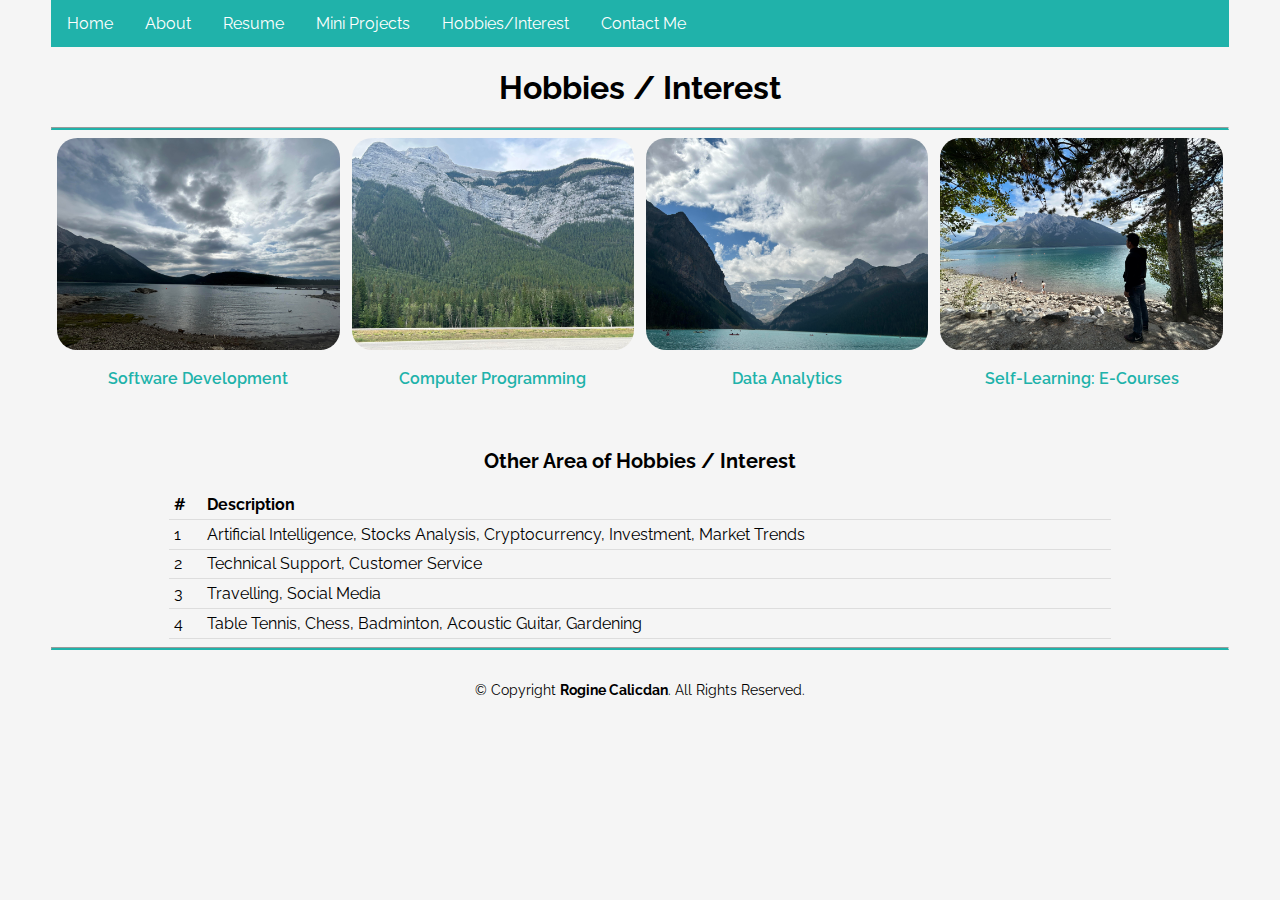
<file: hobbies.html>
<!-- =======================================================
  * Name: My Portfolio Site
  * Created: Fall Term 2023
  * Template URL: https://gincalicdan.github.io/myPortfolio/
  * Author: Rogine Calicdan
  * Course: TECH1101: Web and Internet Fundamentals
  * Instructor: Mahbub Murshed, PhD
  ======================================================== -->
  <!DOCTYPE html>
  <html lang="en">
    <title></title>
      <head>
        <title>My Portfolio Site</title>
          <meta name="viewport" content="width=device-width, initial-scale=1.0">
          <link rel="stylesheet" href="css/styles.css">
          <link rel="stylesheet" href="css/cheatsheet.css">
          
          <link rel="preconnect" href="https://fonts.googleapis.com">
          <link rel="preconnect" href="https://fonts.gstatic.com" crossorigin>
          <link href="https://fonts.googleapis.com/css2?family=Raleway:ital,wght@0,100;0,200;0,300;0,400;0,500;0,600;0,700;0,800;1,100;1,200;1,300;1,400;1,500;1,600;1,700&display=swap" rel="stylesheet">
      </head>
  <body> 

    <div class="navbar">
      <ul class="topnav">
          <li><a href="index.html#homesection">Home</a></li>
          <li><a href="index.html#aboutheader">About</a></li>
          <li><a href="index.html#resumesection">Resume</a></li>
          <li><a href="miniprojects.html#miniprojects">Mini Projects</a></li>
          <li><a href="hobbies.html#hobbies">Hobbies/Interest</a></li>
          <li><a href="index.html#contactmesection">Contact Me</a></li>
          <!--
          <li class="cheatsheet">
            <a href="javascript:void(0);" class="cheatsheetdropdown">Cheatsheet</a>
            <div class="cheatsheet-content">
              <a href="htmlcheatsheet.html">HTML</a>
              <a href="csscheatsheet.html">CSS</a>
              <a href="jscheatsheet.html">JavaScript</a>
            </div>
          </li> -->
      </ul>
  </div>  


<h1 id="hobbies">Hobbies / Interest</h1>
<hr>

<div class="responsive">
  <div class="gallery">
    <a target="_blank" href="img/home3.jpg">
      <img src="img/home3.jpg" alt=" " width="600" height="400">
    </a>
    <div class="desc">Software Development</div>
  </div>
</div>

<div class="responsive">
  <div class="gallery">
    <a target="_blank" href="img/home4.jpg">
      <img src="img/home4.jpg" alt=" " width="600" height="400">
    </a>
    <div class="desc">Computer Programming</div>
  </div>
</div>

<div class="responsive">
  <div class="gallery">
    <a target="_blank" href="img/home6.jpg">
      <img src="img/home6.jpg" alt=" " width="600" height="400">
    </a>
    <div class="desc">Data Analytics</div>
  </div>
</div>

<div class="responsive">
  <div class="gallery">
    <a target="_blank" href="img/home5.jpg">
      <img src="img/home5.jpg" alt=" " width="600" height="400">
    </a>
    <div class="desc">Self-Learning: E-Courses</div>
  </div>
</div>



<div class="otherhobbies">
  <h2>Other Area of Hobbies / Interest</h2>
  
  <table>
    <tr>
      <th>#</th>
      <th>Description</th>
    </tr>
    <tr>
      <td>1</td>
      <td>Artificial Intelligence, Stocks Analysis, Cryptocurrency, Investment, Market Trends</td>
    </tr>
    <tr>
      <tr>
        <td>2</td>
        <td>Technical Support, Customer Service</td>
      </tr>
      <tr>
      <tr>
        <td>3</td>
        <td>Travelling, Social Media</td>
      </tr>
      <td>4</td>
      <td>Table Tennis, Chess, Badminton, Acoustic Guitar, Gardening</td>
    </tr>
  </table>
</div>





<!-- ======= Footer ======= -->
<hr>
<footer id="footer">
    <div class="copyright">
        &copy; Copyright <strong><span>Rogine Calicdan</span></strong>. All Rights Reserved.
    </div>
</footer><!-- End  Footer -->

<!-- ======= JS file ======= -->
  <script src="js/script.js"></script>
</body>
</html>
</file>
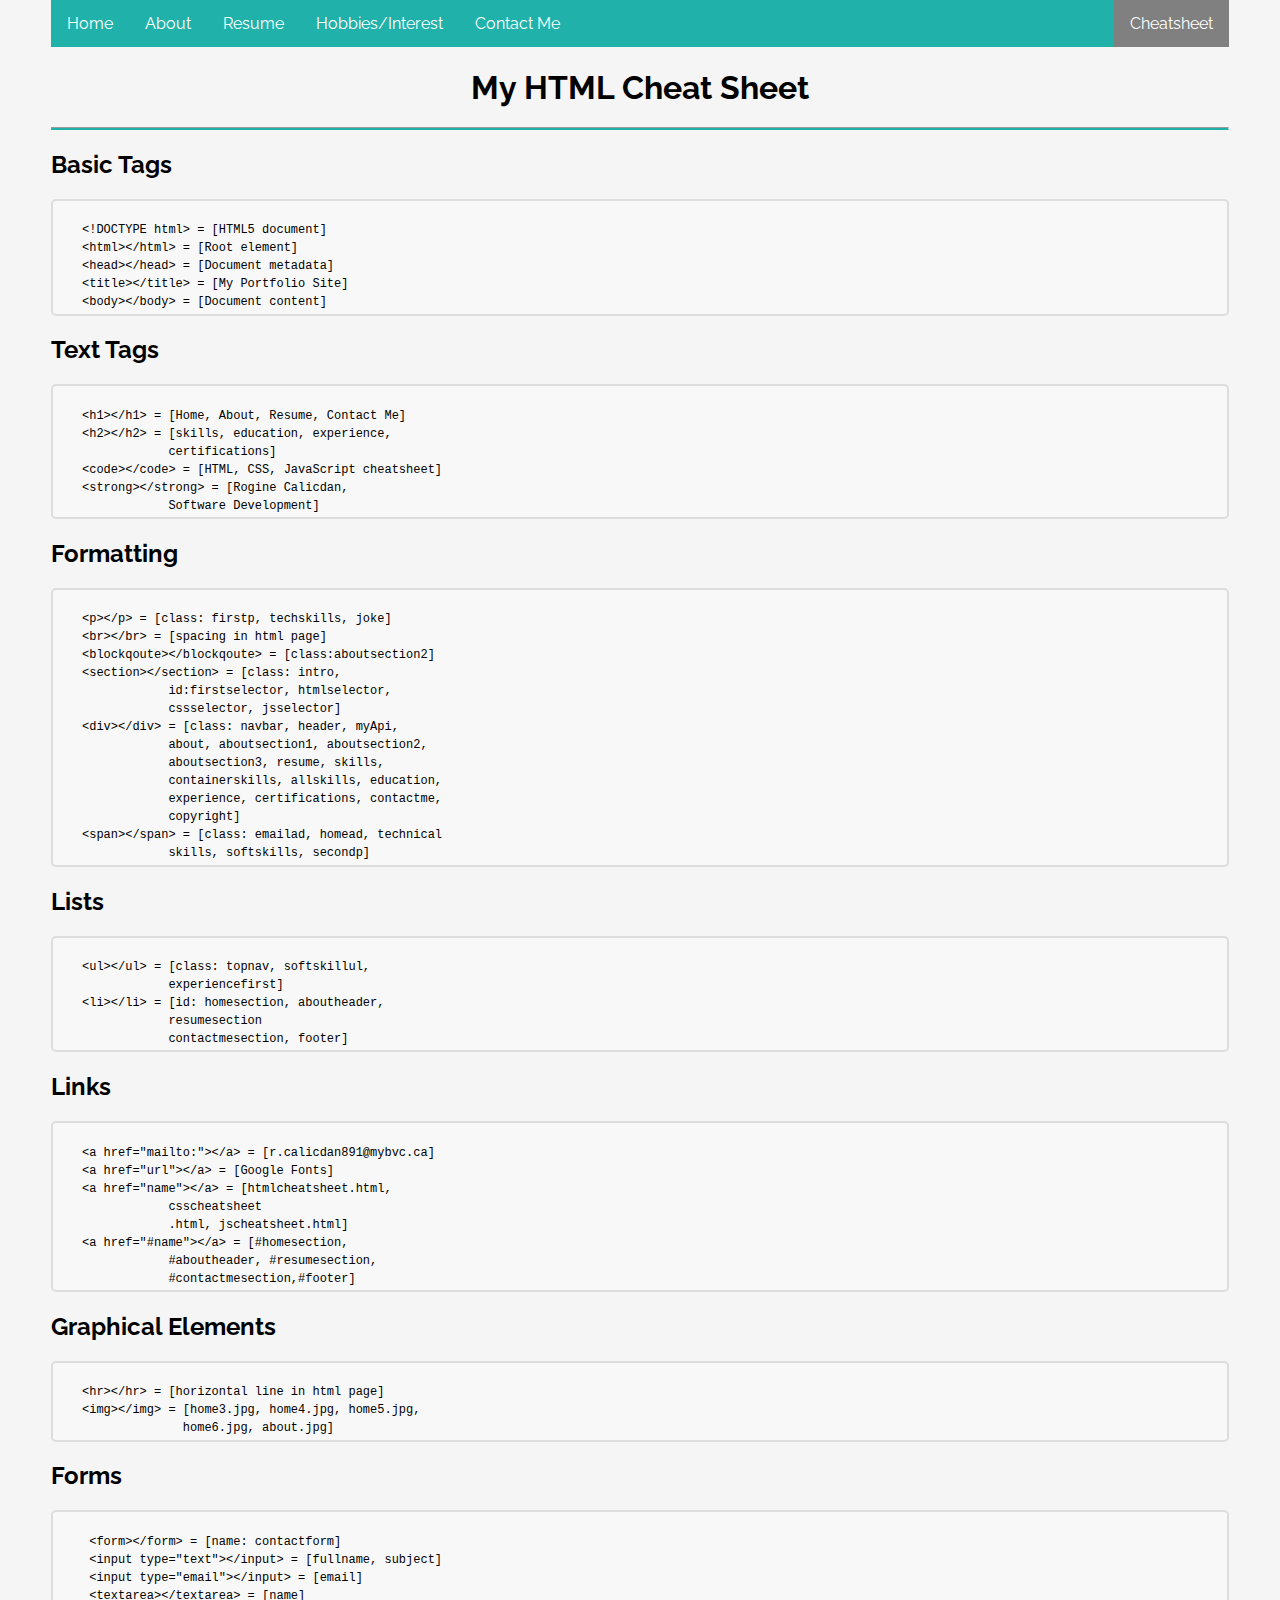
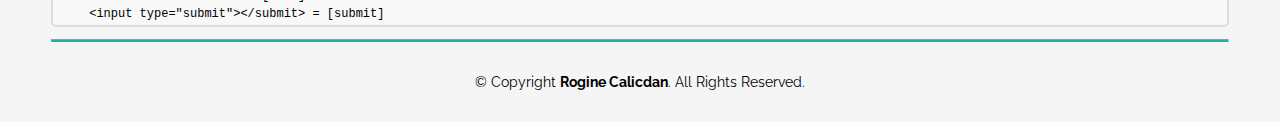
<file: htmlcheatsheet.html>
<!-- =======================================================
  * Name: My Portfolio Site
  * Created: Fall Term 2023
  * Template URL: https://gincalicdan.github.io/myPortfolio/
  * Author: Rogine Calicdan
  * Course: TECH1101: Web and Internet Fundamentals
  * Instructor: Mahbub Murshed, PhD
  ======================================================== -->
  <!DOCTYPE html>
  <html lang="en">
    <title></title>
      <head>
        <title>My Portfolio Site</title>
          <meta name="viewport" content="width=device-width, initial-scale=1.0">
          <link rel="stylesheet" href="css/styles.css">
          <link rel="stylesheet" href="css/cheatsheet.css">
          
          <link rel="preconnect" href="https://fonts.googleapis.com">
          <link rel="preconnect" href="https://fonts.gstatic.com" crossorigin>
          <link href="https://fonts.googleapis.com/css2?family=Raleway:ital,wght@0,100;0,200;0,300;0,400;0,500;0,600;0,700;0,800;1,100;1,200;1,300;1,400;1,500;1,600;1,700&display=swap" rel="stylesheet">
      </head>
  <body> 

<div class="navbar">
    <ul class="topnav">
        <li><a href="index.html#homesection">Home</a></li>
        <li><a href="index.html#aboutheader">About</a></li>
        <li><a href="index.html#resumesection">Resume</a></li>
        <li><a href="hobbies.html#hobbies">Hobbies/Interest</a></li>
        <li><a href="index.html#contactmesection">Contact Me</a></li>
        <li class="cheatsheet">
          <a href="javascript:void(0)">Cheatsheet</a>
          <div class="cheatsheet-content">
            <a href="htmlcheatsheet.html">HTML</a>
            <a href="csscheatsheet.html">CSS</a>
            <a href="jscheatsheet.html">JavaScript</a>
          </div>
        </li>
    </ul>
</div>  

<h1 id="headerhtmlcheatsheet">My HTML Cheat Sheet</h1>
<hr>

<section id="firstselector">
<h2> Basic Tags </h2>
<pre>
<code>
    &lt;!DOCTYPE html&gt; = [HTML5 document]
    &lt;html&gt;&lt;/html&gt; = [Root element]
    &lt;head&gt;&lt;/head&gt; = [Document metadata]
    &lt;title&gt;&lt;/title&gt; = [My Portfolio Site]
    &lt;body&gt;&lt;/body&gt; = [Document content]
</code>
</pre>
</section>

<section id="htmlselectors">
<h2> Text Tags </h2>
<pre>
<code>
    &lt;h1&gt;&lt;/h1&gt; = [Home, About, Resume, Contact Me]
    &lt;h2&gt;&lt;/h2&gt; = [skills, education, experience,
                certifications]
    &lt;code&gt;&lt;/code&gt; = [HTML, CSS, JavaScript cheatsheet]
    &lt;strong&gt;&lt;/strong&gt; = [Rogine Calicdan,
                Software Development]
</code>
</pre>
</section>

<section id="htmlselectors">
<h2> Formatting </h2>
<pre>
<code>
    &lt;p&gt;&lt;/p&gt; = [class: firstp, techskills, joke]
    &lt;br&gt;&lt;/br&gt; = [spacing in html page]
    &lt;blockqoute&gt;&lt;/blockqoute&gt; = [class:aboutsection2]
    &lt;section&gt;&lt;/section&gt; = [class: intro, 
                id:firstselector, htmlselector, 
                cssselector, jsselector]
    &lt;div&gt;&lt;/div&gt; = [class: navbar, header, myApi, 
                about, aboutsection1, aboutsection2,
                aboutsection3, resume, skills,
                containerskills, allskills, education,
                experience, certifications, contactme,
                copyright]
    &lt;span&gt;&lt;/span&gt; = [class: emailad, homead, technical
                skills, softskills, secondp]
</code>
</pre>
</section>

<section id="htmlselectors">
<h2> Lists </h2>
<pre>
<code>
    &lt;ul&gt;&lt;/ul&gt; = [class: topnav, softskillul,
                experiencefirst]
    &lt;li&gt;&lt;/li&gt; = [id: homesection, aboutheader,
                resumesection
                contactmesection, footer]    
</code>
</pre>
</section>

<section id="htmlselectors">
<h2> Links </h2>
<pre>
<code>
    &lt;a href="mailto:"&gt;&lt;/a&gt; = [r.calicdan891@mybvc.ca]
    &lt;a href="url"&gt;&lt;/a&gt; = [Google Fonts]
    &lt;a href="name"&gt;&lt;/a&gt; = [htmlcheatsheet.html,
                csscheatsheet
                .html, jscheatsheet.html]
    &lt;a href="#name"&gt;&lt;/a&gt; = [#homesection, 
                #aboutheader, #resumesection, 
                #contactmesection,#footer]  
</code>
</pre>
</section>

<section id="htmlselectors">
<h2> Graphical Elements </h2>
<pre>
<code>
    &lt;hr&gt;&lt;/hr&gt; = [horizontal line in html page]
    &lt;img&gt;&lt;/img&gt; = [home3.jpg, home4.jpg, home5.jpg,
                  home6.jpg, about.jpg]
</code>
</pre>
</section>

<section id="htmlselectors">
<h2> Forms </h2>
<pre>
<code>
     &lt;form&gt;&lt;/form&gt; = [name: contactform]
     &lt;input type="text"&gt;&lt;/input&gt; = [fullname, subject]
     &lt;input type="email"&gt;&lt;/input&gt; = [email]
     &lt;textarea&gt;&lt;/textarea&gt; = [name]
     &lt;input type="submit"&gt;&lt;/submit&gt; = [submit]
</code>
</pre>
</section>

<!-- ======= Footer ======= -->
<hr>
<footer id="footer">
    <div class="copyright">
        &copy; Copyright <strong><span>Rogine Calicdan</span></strong>. All Rights Reserved.
    </div>
</footer><!-- End  Footer -->

<!-- ======= JS file ======= -->
  <script src="js/script.js"></script>
</body>
</html>
</file>
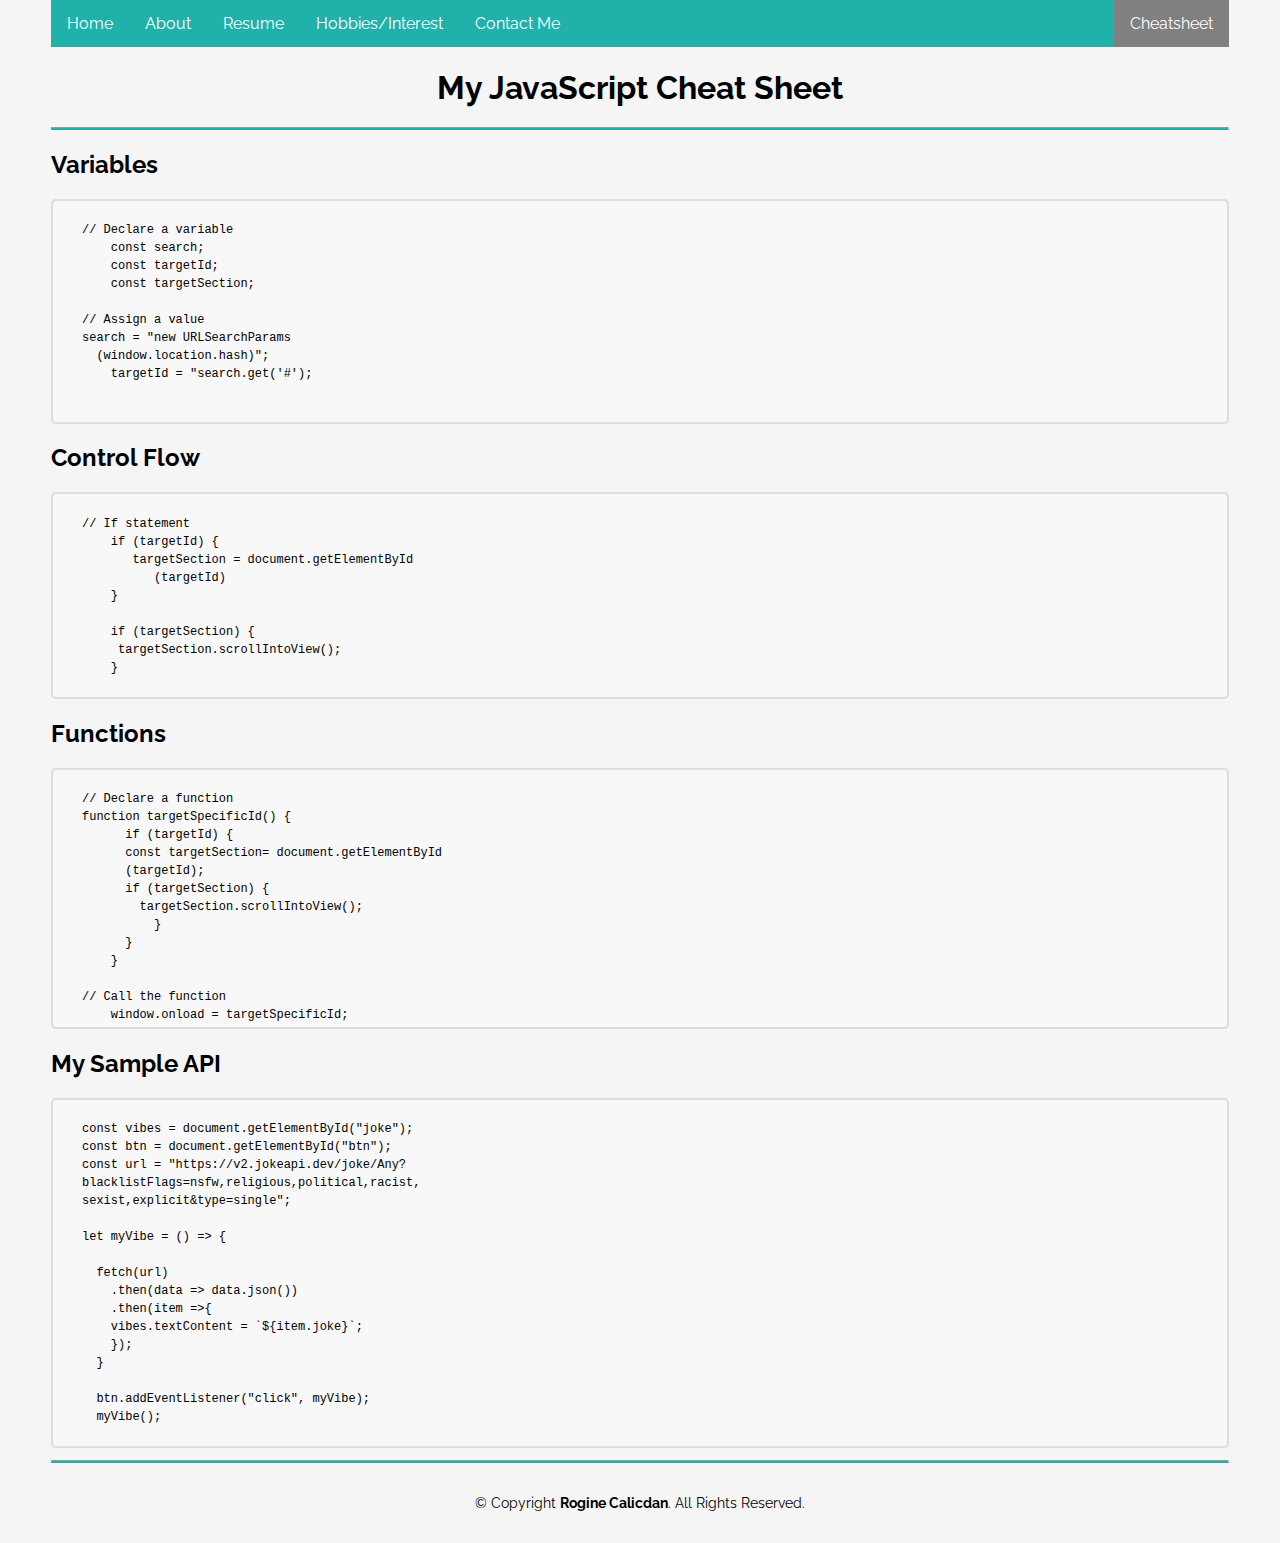
<file: jscheatsheet.html>
<!-- =======================================================
  * Name: My Portfolio Site
  * Created: Fall Term 2023
  * Template URL: https://gincalicdan.github.io/myPortfolio/
  * Author: Rogine Calicdan
  * Course: TECH1101: Web and Internet Fundamentals
  * Instructor: Mahbub Murshed, PhD
  ======================================================== -->
  <!DOCTYPE html>
  <html lang="en">
    <title></title>
      <head>
        <title>My Portfolio Site</title>
          <meta name="viewport" content="width=device-width, initial-scale=1.0">
          <link rel="stylesheet" href="css/styles.css">
          <link rel="stylesheet" href="css/cheatsheet.css">
          
          <link rel="preconnect" href="https://fonts.googleapis.com">
          <link rel="preconnect" href="https://fonts.gstatic.com" crossorigin>
          <link href="https://fonts.googleapis.com/css2?family=Raleway:ital,wght@0,100;0,200;0,300;0,400;0,500;0,600;0,700;0,800;1,100;1,200;1,300;1,400;1,500;1,600;1,700&display=swap" rel="stylesheet">
      </head>
  <body> 

<div class="navbar">
    <ul class="topnav">
        <li><a href="index.html#homesection">Home</a></li>
        <li><a href="index.html#aboutheader">About</a></li>
        <li><a href="index.html#resumesection">Resume</a></li>
        <li><a href="hobbies.html#hobbies">Hobbies/Interest</a></li>
        <li><a href="index.html#contactmesection">Contact Me</a></li>
        <li class="cheatsheet">
          <a href="javascript:void(0)">Cheatsheet</a>
          <div class="cheatsheet-content">
            <a href="htmlcheatsheet.html">HTML</a>
            <a href="csscheatsheet.html">CSS</a>
            <a href="jscheatsheet.html">JavaScript</a>
          </div>
        </li>
    </ul>
</div>  

<h1 id="headerjscheatsheet">My JavaScript Cheat Sheet</h1>
<hr>
<section id="firstselector">
<h2>Variables</h2>
  <pre><code>
    <span>// Declare a variable</span>
        <span>const search;</span>
        <span>const targetId;</span>
        <span>const targetSection;</span>

    <span>// Assign a value</span>
    <span id="jsselectors">search = "new URLSearchParams
      (window.location.hash)";</span>
        <span>targetId = "search.get('#');</span>

  </code></pre>

  <h2>Control Flow</h2>
  <pre><code>
    <span>// If statement</span>
        <span>if (targetId) {</span>
          <span id="jsselectors"> targetSection = document.getElementById
              (targetId)</span>
        <span>}</span>

        <span>if (targetSection) {</span>
        <span> targetSection.scrollIntoView();</span>
        <span>}</span>
 </code></pre>  

<h2>Functions</h2>
  <pre><code>
    <span>// Declare a function</span>
    <span id="jsselectors">function targetSpecificId() {</span>
        <span>  if (targetId) {
          const targetSection= document.getElementById
          (targetId);
          if (targetSection) {
            targetSection.scrollIntoView();
              }
          }</span>
        <span>}</span>

    <span>// Call the function</span>
        <span>window.onload = targetSpecificId;</span>
</code></pre> 

<h2>My Sample API</h2>
  <pre><code>
  <span id="jsselectors">  const vibes = document.getElementById("joke");
    const btn = document.getElementById("btn");
    const url = "https://v2.jokeapi.dev/joke/Any?
    blacklistFlags=nsfw,religious,political,racist,
    sexist,explicit&type=single";
          
    let myVibe = () => {
          
      fetch(url)
        .then(data => data.json())
        .then(item =>{
        vibes.textContent = `${item.joke}`;
        });
      }
          
      btn.addEventListener("click", myVibe);
      myVibe();</span>
  </code></pre> 


<!-- ======= Footer ======= -->
<hr>
<footer id="footer">
    <div class="copyright">
        &copy; Copyright <strong><span>Rogine Calicdan</span></strong>. All Rights Reserved.
    </div>
</footer><!-- End  Footer -->

<!-- ======= JS file ======= -->
  <script src="js/script.js"></script>
</body>
</html>
</file>
<file: css/styles.css>
* {
  margin: 1;
  padding: 1;
  box-sizing: border-box;
}

body {
  font-family: 'Raleway', sans-serif;
  background-color: whitesmoke;
  margin-left:4%;
  margin-right:4%;
}

hr{
  border-bottom:2px solid lightseagreen;
  width:100%;
  padding-bottom:0%;
}

h1{
  text-align:center;
  padding-top:4%;
}

ul.topnav {
  list-style-type: none;
  position:fixed;
  top:0;
  margin: 0;
  padding: 0;
  overflow: visible;
  background-color: lightseagreen;
  width:92%;
}

ul.topnav li {
  float: left; 
}

ul.topnav li a,
.cheatsheetdropdown {
  display: block;
  color: white;
  text-align: center;
  padding: 14px 16px;
  text-decoration: none;
}


.cheatsheet-content {
  display: none;
  position: absolute;
  background-color: grey;
  min-width: 80px;
  box-shadow: 0px 8px 16px 0px rgba(0,0,0,0.2);
  z-index: 1;
}

.cheatsheet-content a {
  color: black;
  padding: 12px 16px;
  text-decoration: none;
  display: block;
  text-align: center;
}
  
.cheatsheet-content a:hover {
  background-color: #f1f1f1;
}
  
.cheatsheet:hover .cheatsheet-content{
  display: block;
}

ul.topnav li a:hover:not(.active) {
  background-color: #111;
}

ul.topnav li.cheatsheet {
  float: right;
  background-color: grey;
  
}

@media screen and (max-width: 700px) {

  ul.topnav li.right, 
  ul.topnav li {
    float: none;
    display:block;
}
  ul.topnav {
    position:absolute;
  }

  #homesection {
    margin-top:85%;
  }

  #hobbies {
    margin-top:85%;
  }
}
/* home
xxxxxxxxxxxxxxxxxxxxxxx */

.header {
  background-color:  lightseagreen;
  padding-bottom: 5%;
  width: 100%;
  border-radius:20px;
}

.header section{
  padding-bottom: 5%;
  padding-top: 1%;
  width: 100%;
}

.header section h1 { /* Access the <section> in the header */
 
 /* background-color:  rgba(0, 0, 0, 0); */

  color: yellow;
  font-size: 30px;
  text-align: center;
  line-height: 0px;
}

.header section h2 {
  font-family:'Trebuchet MS', 'Lucida Sans Unicode', 'Lucida Grande', 'Lucida Sans', Arial, sans-serif;
  color:white;
  font-size: 20px;
  text-align:center;
  margin-top: 0%;
  font-weight:lighter;
}


/* xxxxxxxxxxxxxxxxxxxxxxx */


/* div About styles */
.about{
 
    margin-left:10%;
    margin-right:10%;
  
}

  /* Create three equal columns that floats next to each other */
.aboutsection1 {
  float: center;
  width:40%;
  height:0%;
  margin-left: 10%;
  
}

.aboutsection2 {
  float: center;
  width:60%;
  height:0%;
  padding-top:2%;
  margin-left: 5%;
}

.aboutsection3 {
  float: center;
  width:60%;
  height:0%;
  padding-top:2%;
  margin-left: 10%;
  font-weight:600;
  line-height:1em;
}

.emailad, .homead{
  color:indigo;
}

/* Clear floats after the columns */
.about::after {
  content: "";
  display: table;
  clear: both;
}
blockquote{
  font-family:Verdana, Geneva, Tahoma, sans-serif;
  font-weight:500;
  font-style:normal;
  text-align:justify;
  width:80%;
  margin-left: 35%;
  
}
.aboutsection1 img{
  float:left;
  width:30%;
  border: 1px solid #ddd;
  border-radius: 5px;
  
}

/* Responsive layout - makes the columns stack on top of each other instead of next to each other */
@media screen and (max-width:600px) {
  .about {
    width: 100%;
  }

  .aboutsection2 {
    width:75%;
  }

  .aboutsection3 {
    width:100%;
  }
  
  

}

/* div Resume styles */

/*--------------------------------------------------------------
# Skills
--------------------------------------------------------------*/



.techskills{
  margin-left:15%;
  margin-bottom:0%;
  line-height:1em;
  font-weight:600;
}

.containerskills {
  width: 90%;
  background-color: #ddd;
  margin-left:15%;
  
}

.allskills {
  text-align: right;
  color: white;
}

.html {
  width: 100%; 
  background-color: lightseagreen;
  font-weight:600;
  color:black;
}
.css {
  width: 90%; 
  background-color: lightseagreen;
  font-weight:600;
  color:black;
}
.js {
  width: 55%; 
  background-color: lightseagreen;
  font-weight:600;
  color:black;
}
.c {
  width: 75%; 
  background-color: lightseagreen;
  font-weight:600;
  color:black;
}
.arduino {
  width: 85%; 
  background-color: lightseagreen;
  font-weight:600;
  color:black;
}
.ux {
  width: 75%; 
  background-color: lightseagreen;
  font-weight:600;
  color:black;
}
.github {
  width: 80%; 
  background-color: lightseagreen;
  font-weight:600;
  color:black;
}
.bootstrap {
  width: 85%; 
  background-color: lightseagreen;
  font-weight:600;
  color:black;
}
.vba {
  width: 75%; 
  background-color: lightseagreen;
  font-weight:600;
  color:black;
}
.php {
  width: 70%; 
  background-color: lightseagreen;
  font-weight:600;
  color:black;
}
.mysql {
  width: 60%; 
  background-color: lightseagreen;
  font-weight:600;
  color:black;
}
.wordpress {
  width: 80%; 
  background-color: lightseagreen;
  font-weight:600;
  color:black;
}
.msoffice {
  width: 100%; 
  background-color: lightseagreen;
  font-weight:600;
  color:black;
}
.keyboarding {
  width: 90%; 
  background-color: lightseagreen;
  font-weight:600;
  color:black;
}




div.skills h2{
  color: grey;
}

.technicalskills{
  margin-left:10%;
}

.softskills{
  margin-left:10%;
}

.softskillsul{
  margin-left:13%;
  font-weight:500;
  line-height:1.5em;
}


/*--------------------------------------------------------------
# end ofSkills
--------------------------------------------------------------*/

div.resume{
    padding-top:0%;
    padding-bottom:0%;
    margin-left:10%;
    margin-right:10%; 
}
div.resume section h2{
    color:grey;
}
.firstp::first-line{
    font-weight:bold;
}
.firstp .secondp{
    font-style:italic;
}
div.resume section p:nth-child(1n){
    margin-left:10%;
    padding-bottom:0%;
    font-weight:normal;
    line-height:1.5em;
}
div.resume section p:nth-child(2n){
    margin-left:10%;
    padding-bottom:0%;
    font-weight:normal;
    line-height:1.5em;
}
div.resume section p:nth-child(3n){
    margin-left:10%;
    padding-bottom:0%;
    font-weight:normal;
    line-height:1.5em;
}

ul.experiencefirst{
  margin-left:10%;
  font-weight:normal;
  line-height:1.5em;
  
}



/* Contact me styles */

.contactme{
  margin-left:20%;
  margin-right:20%; 
}

input[type=text], [type=email], select, textarea {
  width: 100%;
  padding: 12px;
  border: 1px solid #ccc;
  border-radius: 4px;
  resize: vertical;
}

label {
  padding: 12px 12px 12px 0;
  display: inline-block;
  font-weight:bold;

}

input[type=submit] {
  background-color: lightseagreen;
  color: white;
  padding: 12px 20px;
  border: none;
  border-radius: 4px;
  cursor: pointer;
  float: right;
}

textarea {
  height:200px;
}

input[type=submit]:hover {
  background-color: #45a049;
}



.leftcol {
  float: left;
  width: 25%;
  margin-top: 6px;
}

.rightcol {
  float: left;
  width: 75%;
  margin-top: 6px;
}



/* Clear floats after the columns */
.row::after {
  content: "";
  display: table;
  clear: both;
}

/* Responsive layout - when the screen is less than 600px wide, make the two columns stack on top of each other instead of next to each other */
@media screen and (max-width: 600px) {
  .leftcol, .rightcol, input[type=submit] {
    width: 100%;
    margin-top: 0;
  }
}

div.otherhobbies {
  text-align: center;
  padding-top:25%;
 
}

div.otherhobbies h2{
  font-weight:100px;
  font-size:20px;
}

table {
  border-collapse: collapse;
  width: 80%;
  margin-left: auto;
  margin-right: auto;
}

th, td {
  padding: 5px;
  text-align: left;
  border-bottom: 1px solid #ddd;
}

tr:hover {background-color: lightseagreen;}

#footer {
  background: whitesmoke;
  padding: 24px 0;
  font-size: 14px;
  margin-top:0%;
  
}

#footer .copyright {
  text-align: center;
}

/* hobbies/interest styles */

div.gallery {
  border: 0px solid #ccc;
}

div.gallery:hover {
  border: 0px solid #777;
}

div.gallery img {
  width: 100%;
  height: auto;
  border-radius:20px;
}

div.desc {
  padding: 15px;
  text-align: center;
  font-weight:600;
  color:lightseagreen;
}

* {
  box-sizing: border-box;
}

.responsive {
  padding: 0 6px;
  float: left;
  width: 24.99999%;
}

@media only screen and (max-width: 700px) {
  .responsive {
    width: 49.99999%;
    margin: 6px 0;
  }
  div.gallerysolar {
    margin-top: 45%;
  }
}

@media only screen and (max-width: 500px) {
  .responsive {
    width: 100%;
  }

  .myApi {
    width: 100%;
  }

}

.clearfix:after {
  content: "";
  display: table;
  clear: both;
}

/* end hobbies/interest styles */

.myApi {
  color: yellow;
  font-size: 16px;
  text-align: center;
  line-height: 20px;
}

#btn {
  display: inline-block;
  padding: 10px 15px;
  font-size: 14px;
  cursor: pointer;
  text-align: center;
  text-decoration: none;
  outline: none;
  color: #fff;
  background-color: #04AA6D;
  border: none;
  border-radius: 15px;
  box-shadow: 0 9px #999;
}

#btn:hover {background-color: #3e8e41}

#btn:active {
  background-color: #3e8e41;
  box-shadow: 0px 1px #666;
  transform: translateY(2px);
}
</file>
<file: css/cheatsheet.css>
/* For cheatsheet styles */

pre {
  /*background-color: #ecf0f1;*/
  background-color: #f8f8f8;
  border: 2px solid #ddd;
  border-radius: 5px;
  font-size:12px;
}

code {
  display: inline-block; /* Ensures padding is applied */
  padding-top:0.2em;
  padding-bottom:0.2em;
  line-height:1.5em;
}


/* Responsive layout - makes the columns stack on top of each other instead of next to each other */
@media screen and (max-width:600px) {
#firstselector {
    margin-top:60%;
  }
}

@media screen and (max-width:600px) {
#htmlselectors, #cssselectors, #jsselectors {
    width:100%;
    font-size: 10px;
  }
}
</file>
